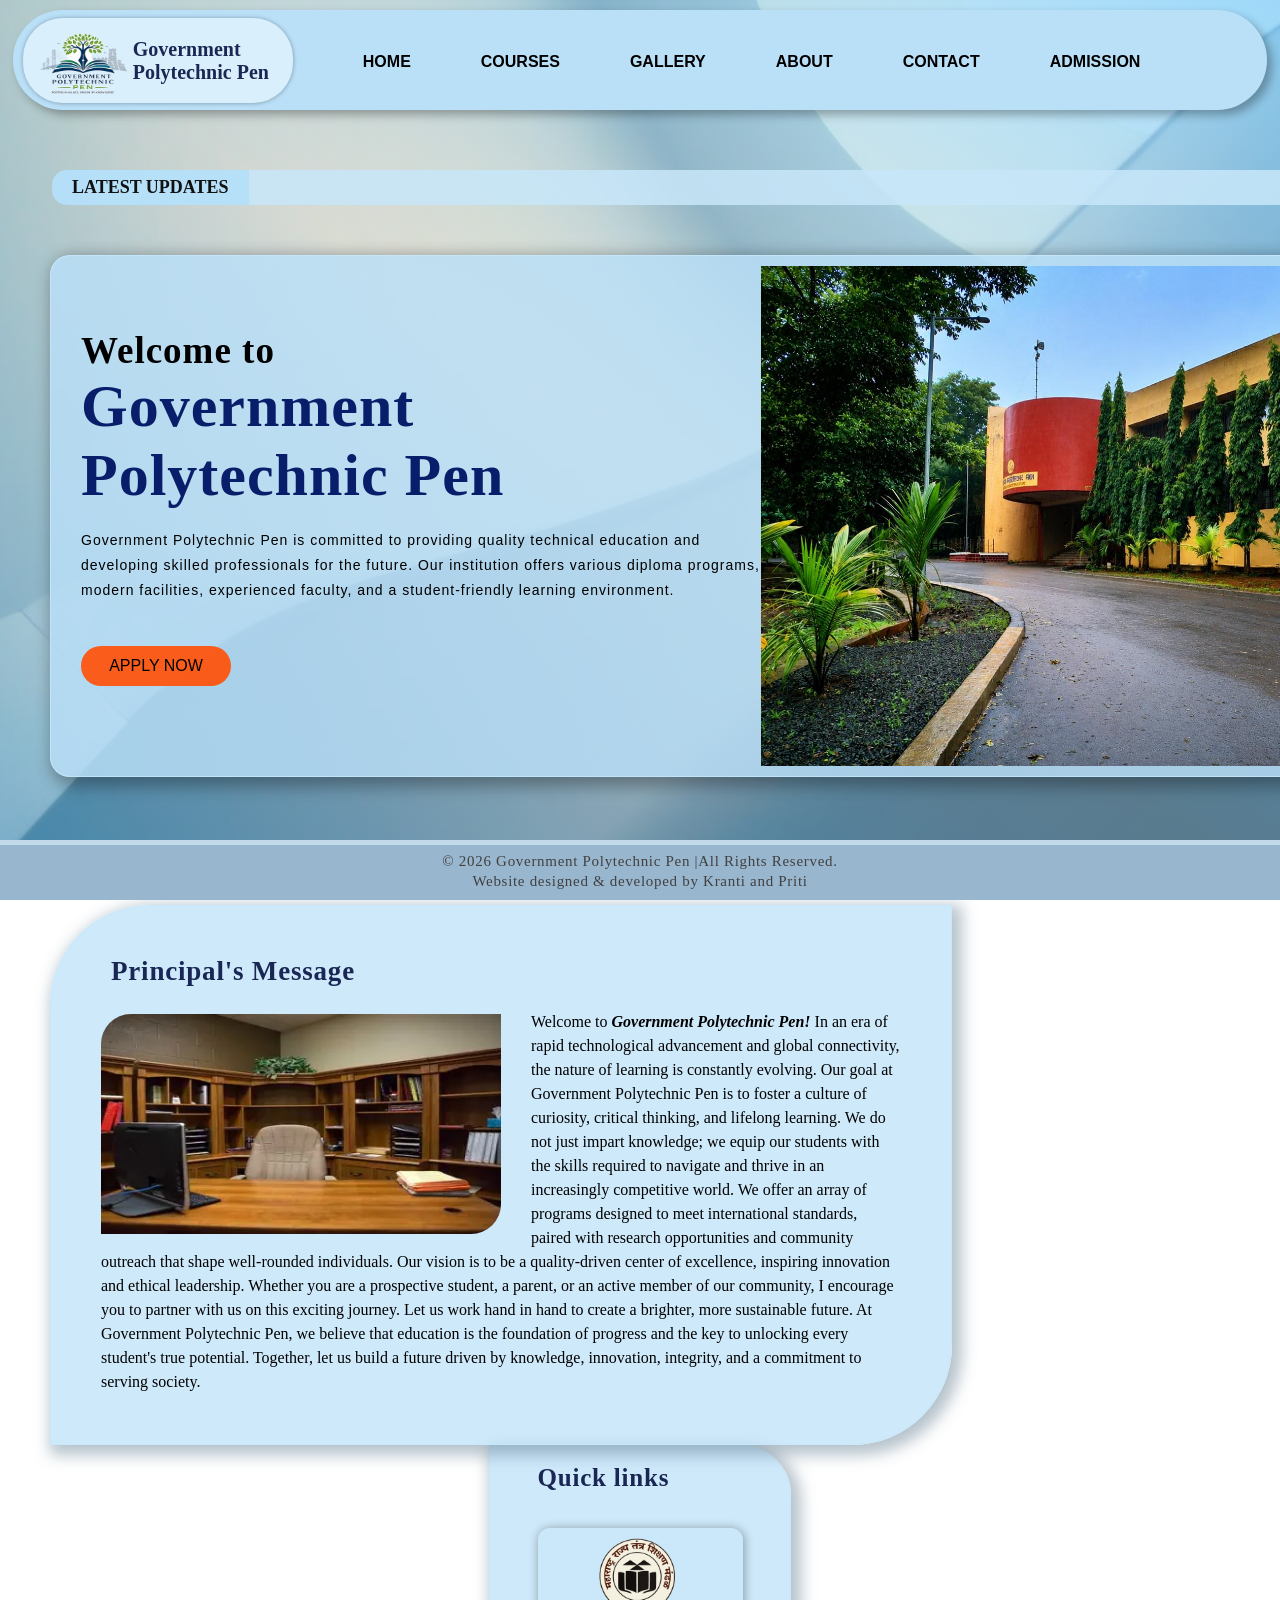
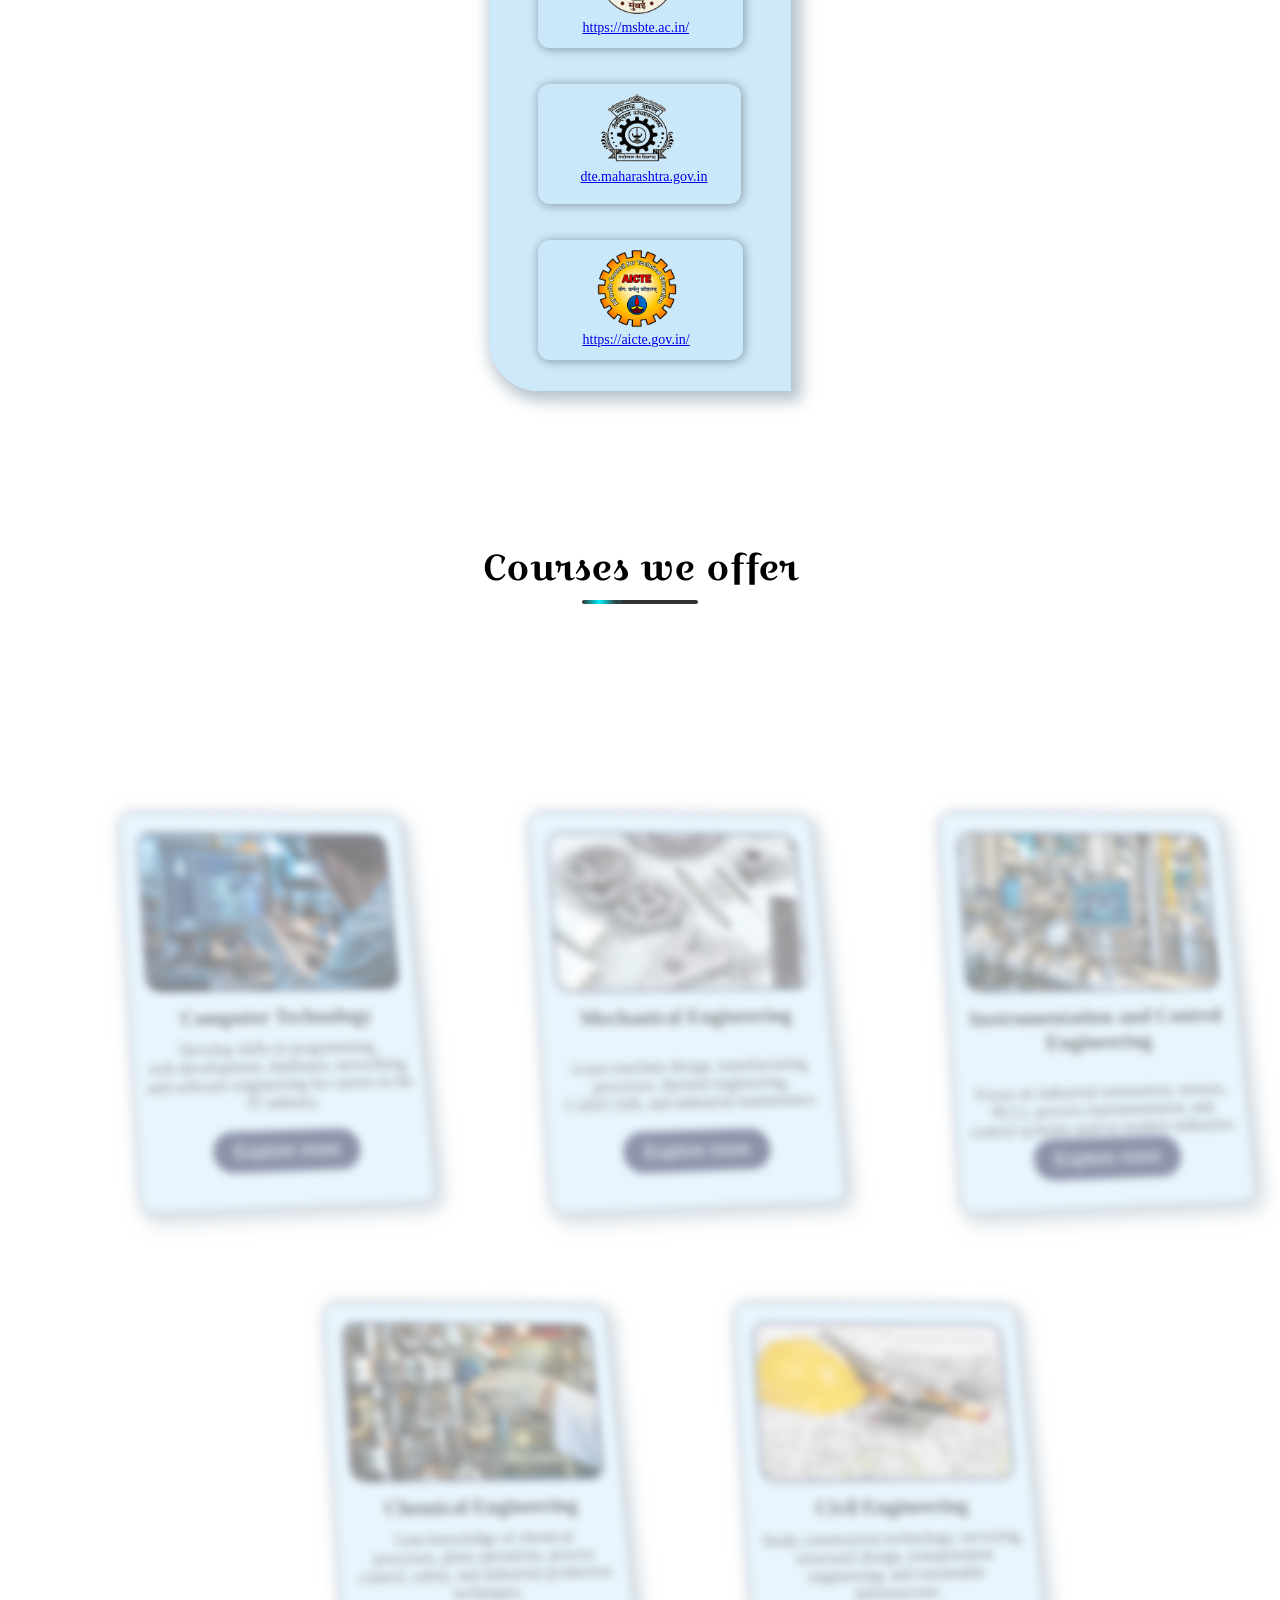
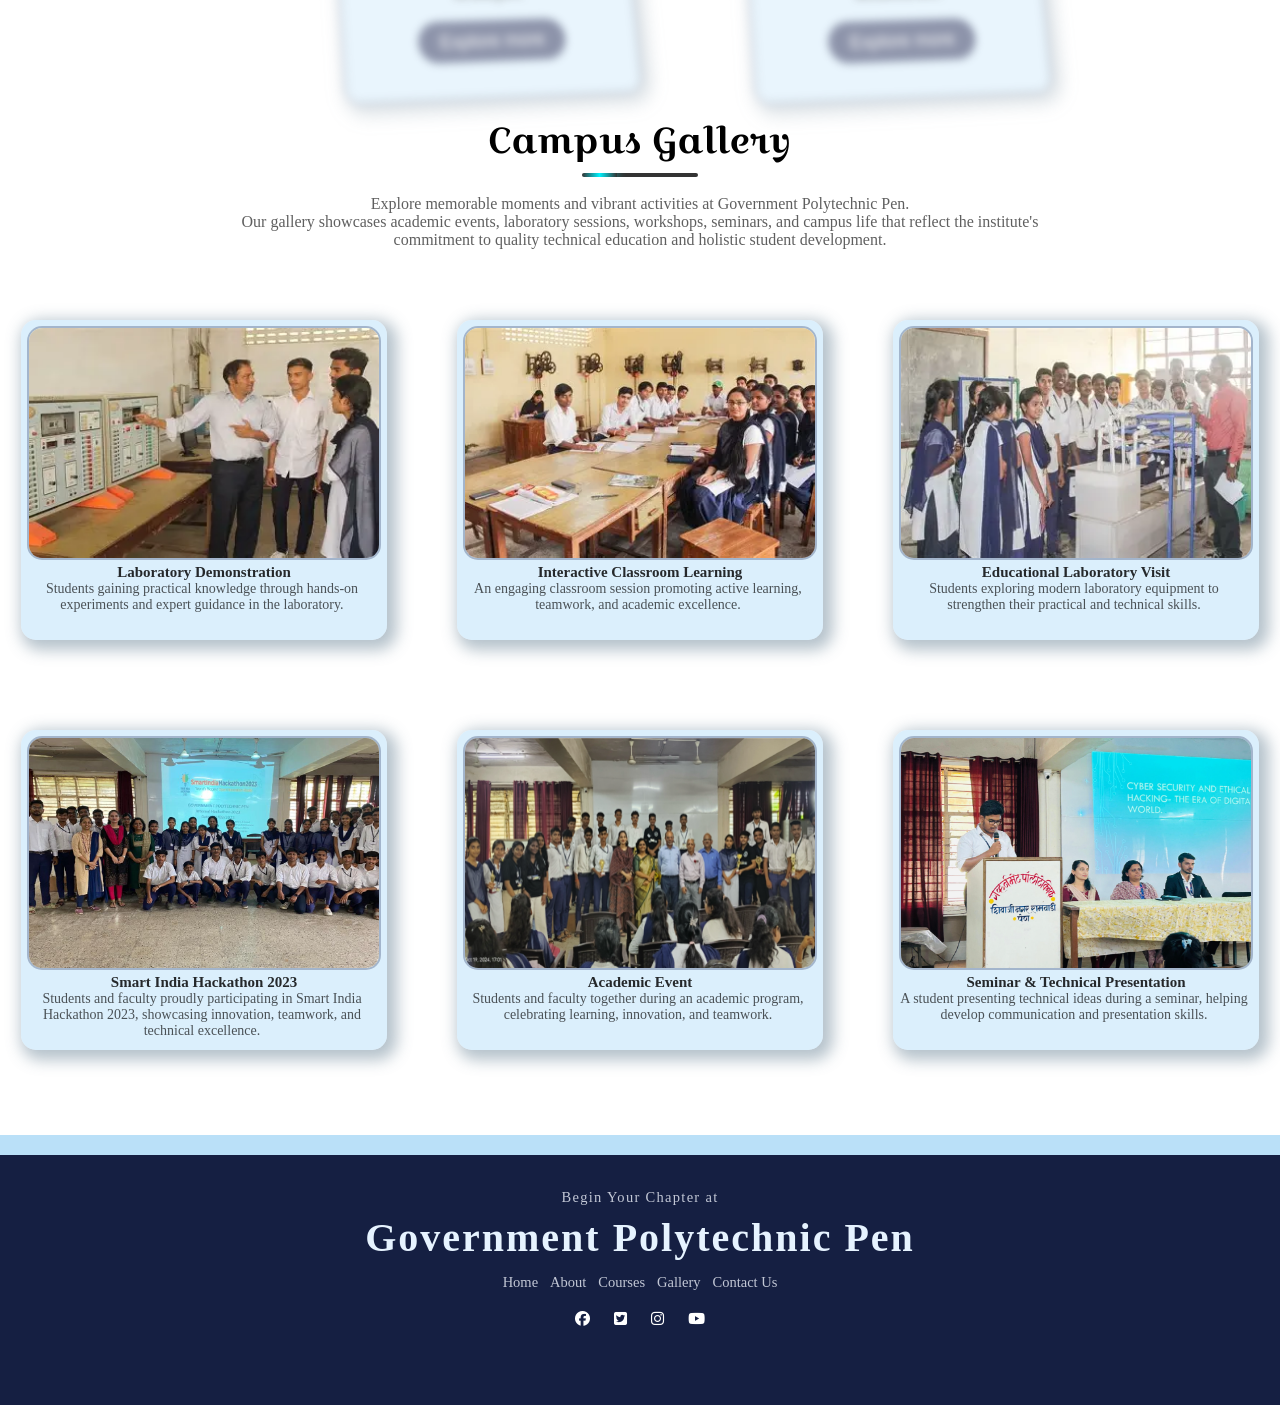
<file: index.html>
<!DOCTYPE html>
<html>
<head>
    <title>HOME</title>

    <meta name="viewport" content="width=device-width, initial-scale=1.0">

    <link rel="stylesheet" href="ITR_Project_CSS.css">
    
    <link rel="preconnect" href="https://fonts.googleapis.com">
    <link rel="preconnect" href="https://fonts.gstatic.com" crossorigin>
    <link href="https://fonts.googleapis.com/css2?family=Croissant+One&display=swap" rel="stylesheet">

    <link rel="stylesheet" href="https://cdnjs.cloudflare.com/ajax/libs/font-awesome/6.5.2/css/all.min.css">
</head>
<body>
<!------------------------------Header-------------------------------->

<!------------------------------Header-------------------------------->
 

<div class="navbar">
    <!-- LOGO / COLLEGE NAME -->
    <div class="top">
        <div class="icon">
            <div class="logo">
                <img src="main_logo_2.png"
                     alt=""
                     width="100px"
                     height="90px">
            </div>
            <div class="logo_name">
                <h2>Government <br>Polytechnic Pen</h2>
            </div>
        </div>
    </div>

    <!-- MOBILE MENU CHECKBOX -->
    <input type="checkbox"
           id="mobile-menu-toggle"
           class="mobile-menu-checkbox">

    <!-- THREE LINE MENU BUTTON -->
    <label for="mobile-menu-toggle"
           class="mobile-menu-icon">
        <span></span>
        <span></span>
        <span></span>
    </label>

    <!-- NAVIGATION -->
    <div class="menu">
        <ul>
            <li><a href="index.html#home">HOME</a></li>
            <li><a href="index.html#course">COURSES</a></li>
            <li><a href="index.html#gallery">GALLERY</a></li>
            <li><a href="ABOUTUS_page.html">ABOUT</a></li>
            <li><a href="CONTACTUS_page.html">CONTACT</a></li>
            <li><a href="APPLY_BUTTON.html">ADMISSION</a></li>
        </ul>
    </div>

</div>

<!---------------------------------------------------------------------->
<!---------------------------------------------------------------------->


    <div class="anounce-container">
        <div class="anouncement">
            <div class="anounce">Latest Updates</div>
            <div class="groupwrap">
                <div class="group">  
                    <div class="card">Admissions Open for First Year Diploma (AY 2026-27). Last date for online registration: 31 July 2026.</div>
                    <div class="card">MSBTE Summer 2026 Examination Results have been declared. Students can check their results on the MSBTE portal.</div>               
                    <div class="card">Orientation Programme for First Year students will be held on 5 August 2026 at 10:00 AM in the Seminar Hall.</div>               
                    <div class="card">Library will remain open from 8:00 AM to 8:00 PM during the examination period.</div>               
                    <div class="card">Students applying for Government Scholarships are requested to submit all required documents before 15 August 2026.</div>               
                    <div class="card">Tree Plantation Drive will be organized on 15 August 2026. All students are encouraged to participate.</div>                     
                </div>
            </div>
        </div>
    </div>

    <div class="home" id="home">
        
        <div class="content">

            <div class="content-text">                
                <h1>Welcome to <br><span>Government<br> Polytechnic Pen</span></h1><br>
                <p class="par">Government Polytechnic Pen is committed to providing quality technical education
                and developing skilled professionals for the future. Our institution offers
                various diploma programs, modern facilities, experienced faculty, and a
                student-friendly learning environment.</p><br>
                <button class="apply"><a href="APPLY_BUTTON.html">APPLY NOW</a></button>
            </div>
            

            <div class="homeimg_container">
            <div class="homeA">
            <div class="homeB">
            <div class="homeimg">

                <div class="image">
                    <img src="home_image.jpeg" alt="" width="700px" height="500px">
                </div>
                <div class="image">
                    <img src="home_image2.png" alt="" width="700px" height="500px">
                </div>
                <div class="image">
                    <img src="home_image3.png" alt="" width="700px" height="500px">
                </div>

                <div class="image">
                    <img src="home_image.jpeg" alt="" width="700px" height="500px">
                </div>
                <div class="image">
                    <img src="home_image2.png" alt="" width="700px" height="500px">
                </div>
                <div class="image">
                    <img src="home_image3.png" alt="" width="700px" height="500px">
                </div> 

            </div>   <!--homeimg closing-->
            </div>   <!--homeB closing-->
            </div>   <!--homeA closing-->
            </div>   <!--homeimg_container closing-->    
            <div class="mobilehome-text"><br>                
                <h1>Welcome to <br><span>Government Polytechnic Pen</span></h1><br>
                <p class="par">Government Polytechnic Pen is committed to providing quality technical education
                and developing skilled professionals for the future.</p><br>
                <button class="apply"><a href="APPLY_BUTTON.html">APPLY NOW</a></button>
            </div>       
        </div>
    </div>

    <div class="principal-desk">
        <div class="desk">           
            <div class="principal">
                <h3>Principal's Message</h3>
                <br><br>
                <div class="desk-img">
                    <img src="principal-desk-image.webp" alt="" width="400px" height="220px">
                </div>
                <br>
                <div class="desktext">
                    <p>Welcome to <b><i>Government Polytechnic Pen! </i></b>In an era of rapid technological advancement and global connectivity, 
                    the nature of learning is constantly evolving. Our goal at Government Polytechnic Pen is to foster a culture 
                    of curiosity, critical thinking, and lifelong learning. We do not just impart knowledge; we equip our 
                    students with the skills required to navigate and thrive in an increasingly competitive world.
                    We offer an array of programs designed to meet international standards, paired with research opportunities
                    and community outreach that shape well-rounded individuals. Our vision is to be a quality-driven center
                    of excellence, inspiring innovation and ethical leadership.
                    Whether you are a prospective student, a parent, or an active member of our community, I encourage you to partner with 
                    us on this exciting journey. Let us work hand in hand to create a brighter, more sustainable future.
                    At Government Polytechnic Pen, we believe that education is the foundation of progress and the key to unlocking 
                    every student's true potential. Together, let us build a future driven by knowledge, innovation, integrity, 
                    and a commitment to serving society.
                </p>
                </div>

                <div class="mobile-text">
                    <p>Welcome to <b><i>Government Polytechnic Pen! </i></b>In an era of rapid technological advancement and global connectivity, 
                    the nature of learning is constantly evolving. Our goal at Government Polytechnic Pen is to foster a culture 
                    of curiosity, critical thinking, and lifelong learning.
                    <a href="ABOUTUS_page.html #Principal's message">read more</a>
                </p>
                </div>   
                
                
            </div>
        </div>
        <div class="quicklinks">
            <div class="quick">
            <br>
            <h3>Quick links</h3>
            <br><br>
            <div class="link">
                <a href="https://msbte.ac.in/" class="msbte">
                    <img src="msbte_link.png" alt="msbte" width="90px" height="90px"><br>
                    https://msbte.ac.in/
                </a>
            </div>
            <br><br>
            <div class="link2">
                <a href="https://ugpg26.dtemaharashtra.gov.in/">
                    <img src="dte_link3.png" alt="dte" width="90px" height="90px"><br>
                    dte.maharashtra.gov.in
                </a>
            </div>
            <br><br>
            <div class="link">
                <a href="https://aicte.gov.in/">
                    <img src="aicte_link.png" alt="AICTE" width="90px" height="90px"><br>
                    https://aicte.gov.in/
                </a>
            </div>
            </div>   <!--links closing-->
        </div> 
    </div>


<!----------------------------------------mobile screen------------------------------------------>
    
    <div class="principal-desk1">
        <div class="desk1">           
            <div class="principal1">
                <h3>Principal's Message</h3>
                <br><br>
                <div class="desk-img1">
                    <img src="principal-desk-image.webp" alt="" width="400px" height="220px">
                </div>
                <br>
                

                <div class="mobile-text1">
                    <p>Welcome to <b><i>Government Polytechnic Pen! </i></b>In an era of rapid technological advancement and global connectivity, 
                    the nature of learning is constantly evolving. Our goal at Government Polytechnic Pen is to foster a culture 
                    of curiosity, critical thinking, and lifelong learning.
                    <a href="ABOUTUS_page.html#Principal's message">read more</a>
                </p>
                </div>   
                
                
            </div>
        </div>
        <div class="quicklinks1">
            <div class="quick1">
            <br>
            <h3>Quick links</h3>
            <br><br>
            <div class="link1">
                <a href="https://msbte.ac.in/" class="msbte">
                    <img src="msbte_link.png" alt="msbte" width="90px" height="90px"><br>
                    https://msbte.ac.in/
                </a>
            </div>
            <br><br>
            <div class="LINK2">
                <a href="https://ugpg26.dtemaharashtra.gov.in/">
                    <img src="dte_link3.png" alt="dte" width="90px" height="90px"><br>
                    dte.maharashtra.gov.in
                </a>
            </div>
            <br><br>
            <div class="link1">
                <a href="https://aicte.gov.in/">
                    <img src="aicte_link.png" alt="AICTE" width="90px" height="90px"><br>
                    https://aicte.gov.in/
                </a>
            </div>
            </div>   <!--links closing-->
        </div> 
    </div>

    






 <!----------------------------Courses--------------------------------->      

    <div class="course" id="course">
        <h1>Courses we offer</h1>
        <div class="glow-line"></div>
        <div class="row1">
            <div class="course-col">              
                <img src="computer" width="330" height="210" >
                <h3>Computer Technology</h3>
                <p>Develop skills in programming,<br> web development, databases, networking,
                     and software engineering for careers in the IT industry.</p><br>
                <a href="Computer_technology.html"><input type="button" value="Explore more"></a>
            </div>
            <div class="course-col">
                <img src="mech" width="330" height="190">
                <h3>Mechanical Engineering</h3><br>
                <p>Learn machine design, manufacturing processes, thermal 
                    engineering, CAD/CAM, and industrial maintenance.</p><br>
                <a href="mechanical_Engineering.html"><input type="button" value="Explore more"></a>
            </div>
            <div class="course-col">
                <img src="IC" width="330" height="190">
                <h3>Instrumentation and Control Engineering</h3><br>
                <p>Focus on industrial automation, sensors, PLCs, process
                     instrumentation, and control systems used in modern industries.</p>
                <a href="instrumentation_and_control.html"><input type="button" value="Explore more"></a>
            </div>
        </div>

        <div class="row2">
            <div class="course-col">
                <img src="chemical" width="330" height="190" >
                <h3>Chemical Engineering</h3>
                <p>Gain knowledge of chemical <br>processes, plant operations, process control,
                     safety, and industrial production techniques.</p><br>
                <a href="chemical_engineering.html"><input type="button" value="Explore more"></a>
            </div>
            <div class="course-col">
                <img src="civil" width="330" height="190">
                <h3>Civil Engineering</h3>
                <p>Study construction technology, surveying, structural design, 
                    transportation engineering, and sustainable infrastructure.</p><br>
                <a href="civil_engineering.html"><input type="button" value="Explore more"></a>
            </div>
        </div>   <!------row2 closing----->
    </div>

<!-------------------------Gallary-------------------------->

    <div class="gallery" id="gallery">
        <h1>Campus Gallery</h1>       
        <div class="glow-line"></div>
        <br>
        <div class="gallerytext">
            <p>Explore memorable moments and vibrant activities at Government Polytechnic Pen.<br>
                Our gallery showcases academic events, laboratory sessions, workshops, seminars, and campus life that reflect 
                the institute's <br>commitment to quality technical education and holistic student development.</p>
        </div>
        <div class="mobile-gallerytext">
            <p>Explore memorable moments and vibrant activities at Government Polytechnic Pen.<br></p>
        </div>

        <div class="galrow1">      
            <div class="gal-col">
                <img src="Gal_img1.webp" alt="" width="350px" height="250px">
                <h1>Laboratory Demonstration</h1>
                <p>Students gaining practical knowledge through hands-on experiments and expert guidance in the laboratory.</p>
            </div>
            <div class="gal-col">
                <img src="Gal_img2" alt="" width="350px" height="250px">
                <h1>Interactive Classroom Learning</h1>
                <p>An engaging classroom session promoting active learning, teamwork, and academic excellence.</p>
            </div>
            <div class="gal-col">
                <img src="Gal_img3" alt="" width="350px" height="250px">
                <h1>Educational Laboratory Visit</h1>
                <p>Students exploring modern laboratory equipment to strengthen their practical and technical skills.</p>
            </div>
        </div>

        <div class="galrow2">
            <div class="gal-col">
                <img src="Gal_img4.png" alt="" width="350px" height="250px">
                <h1>Smart India Hackathon 2023</h1>
                <p>Students and faculty proudly participating in Smart India Hackathon 2023, showcasing 
                    innovation, teamwork, and technical excellence.</p>
            </div>
            <div class="gal-col">
                <img src="Gal_img5.png" alt="" width="350px" height="250px">
                <h1>Academic Event</h1>
                <p>Students and faculty together during an academic program, celebrating learning, 
                    innovation, and teamwork.</p>
            </div>
            <div class="gal-col">
                <img src="Gal_img6.png" alt="" width="350px" height="250px">
                <h1>Seminar & Technical Presentation</h1>
                <p>A student presenting technical ideas during a seminar, 
                    helping develop communication and presentation skills.</p>
            </div>
        </div>

    </div>



<!------------------------------------footer--------------------------------->

    <div class="footer-space"></div>

    <div class="footer">

        <div class="footer-text">
            <p>Begin Your Chapter at<h1>Government Polytechnic Pen</h1></p>
            <!--<button class="apply"><a href="APPLY_BUTTON.html">APPLY NOW</a></button>-->
        </div>
        

        <div class="footer-quicklinks">
            <a href="index.html#home"><!--<i class="fa-solid fa-arrow-right"></i> --> Home</a>
                <a href="ABOUTUS_page.html"><!--<i class="fa-solid fa-arrow-right"></i> --> About</a>
                <a href="index.html#course"><!--<i class="fa-solid fa-arrow-right"></i>-->  Courses</a>

                <a href="index.html#gallery"><!--<i class="fa-solid fa-arrow-right"></i>-->  Gallery</a>
                <a href="CONTACTUS_page.html"><!--<i class="fa-solid fa-arrow-right"></i> --> Contact Us</a>
        </div>

        <div class="icons">            
                <i class="fa-brands fa-facebook"></i>
                <i class="fa-brands fa-square-twitter"></i>
                <i class="fa-brands fa-instagram"></i>
                <i class="fa-brands fa-youtube"></i>
        </div>    
        
    </div>


    <div class="footer2">
        <div class="footer2-space"></div>
        <p>© 2026 Government Polytechnic Pen |All Rights Reserved. <br>
            Website designed & developed by Kranti and Priti</p>
    </div>

    
    <!---
        <div class="footer-quicklinks">
            <div class="list1">
            <ul>
                <h1>Quick Links</h1><br><br>
                <a href="#home"><i class="fa-solid fa-arrow-right"></i>  Home</a><br><br>
                <a href="ABOUTUS_page.html"><i class="fa-solid fa-arrow-right"></i>  About</a><br><br>
                <a href="#course"><i class="fa-solid fa-arrow-right"></i>  Courses</a><br><br>

                <a href="#gallery"><i class="fa-solid fa-arrow-right"></i>  Gallery</a><br><br>
                <a href="CONTACTUS_page.html"><i class="fa-solid fa-arrow-right"></i>  Contact Us</a><br><br>
              
                </ul>
            </div>

        </div>


        <div class="footer-contactus">
        <ul>
            <li>
                <p><i class="fa-solid fa-phone"></i> 
                <h5>+91 2143 252237</h5></p>
            </li>
            <li>
                <p><i class="fa-solid fa-envelope"></i>  
                <h5>principal@gppen.ac.in</h5></p>
            </li>
            <li>
                <p><i class="fa-solid fa-house"></i>  
                <h5>Government Polytechnic Pen,
                    Raigad - 402107.</h5>
                </p>
            </li> 
        </ul>
        </div>

    -->
<!---------------------------------------------------------------------->





    

<script>

document.addEventListener("DOMContentLoaded", function () {

    const cards = document.querySelectorAll(
        ".course-col, .link1, .LINK2, .vismis"
    );


    function updateAnimations() {

        cards.forEach(function (card) {

            const rect = card.getBoundingClientRect();

            const windowHeight = window.innerHeight;


            /*
             * Animation starts when the element
             * enters the lower part of the screen.
             */
            const start = windowHeight * 0.90;


            /*
             * Animation becomes complete
             * when the element reaches this position.
             */
            const end = windowHeight * 0.50;


            /*
             * Calculate animation progress.
             */
            let progress =
                (start - rect.top) /
                (start - end);


            /*
             * Keep progress between 0 and 1.
             */
            progress = Math.max(
                0,
                Math.min(1, progress)
            );


            /*
             * Create the animation only once.
             */
            if (!card._mobileAnimation) {

                card._mobileAnimation =
                    card.animate(
                        [
                            {
                                opacity: 0.5,

                                transform:
                                    "perspective(2000px) " +
                                    "rotateY(15deg) " +
                                    "rotateX(15deg) " +
                                    "translateX(60px) " +
                                    "translateY(120px) " +
                                    "scale(1)",

                                filter: "blur(4px)"
                            },

                            {
                                opacity: 1,

                                transform:
                                    "perspective(2000px) " +
                                    "rotateY(0deg) " +
                                    "rotateX(0deg) " +
                                    "translateY(0) " +
                                    "scale(1.1)",

                                filter: "blur(0)"
                            }
                        ],
                        {
                            duration: 1000,
                            easing: "linear",
                            fill: "both"
                        }
                    );

            }


            /*
             * Connect animation progress
             * to the element's position.
             */
            card._mobileAnimation.currentTime =
                progress * 1000;

        });


        requestAnimationFrame(updateAnimations);

    }


    updateAnimations();

});

/* =========================================================
   MOBILE GALLERY - INFINITE AUTO + MANUAL CAROUSEL
   ========================================================= */

document.addEventListener("DOMContentLoaded", function () {

    if (window.innerWidth > 768) {
        return;
    }


    const gallery =
        document.querySelector(".gallery");

    const row1 =
        document.querySelector(".galrow1");

    const row2 =
        document.querySelector(".galrow2");


    if (!gallery || !row1 || !row2) {
        return;
    }


    const originalCards = [
        ...row1.querySelectorAll(".gal-col"),
        ...row2.querySelectorAll(".gal-col")
    ];


    if (originalCards.length === 0) {
        return;
    }


    /* =====================================================
       CREATE CAROUSEL
       ===================================================== */

    const wrapper =
        document.createElement("div");

    wrapper.className =
        "mobile-gallery-wrapper";


    const windowBox =
        document.createElement("div");

    windowBox.className =
        "mobile-gallery-window";


    const track =
        document.createElement("div");

    track.className =
        "mobile-gallery-track";


    /* Add original cards */

    originalCards.forEach(function (card) {

        const newCard =
            document.createElement("div");

        newCard.className =
            "mobile-gallery-card";

        newCard.innerHTML =
            card.innerHTML;

        track.appendChild(newCard);

    });


    /* Add clones for infinite scrolling */

    originalCards.forEach(function (card) {

        const clone =
            document.createElement("div");

        clone.className =
            "mobile-gallery-card";

        clone.innerHTML =
            card.innerHTML;

        track.appendChild(clone);

    });


    windowBox.appendChild(track);

    wrapper.appendChild(windowBox);


    /* =====================================================
       BUTTONS
       ===================================================== */

    const leftButton =
        document.createElement("button");

    leftButton.className =
        "gallery-arrow gallery-arrow-left";

    leftButton.innerHTML =
        "&#10094;";


    const rightButton =
        document.createElement("button");

    rightButton.className =
        "gallery-arrow gallery-arrow-right";

    rightButton.innerHTML =
        "&#10095;";


    wrapper.appendChild(leftButton);

    wrapper.appendChild(rightButton);


    gallery.appendChild(wrapper);


    /* =====================================================
       DOTS
       ===================================================== */

    const dots =
        document.createElement("div");

    dots.className =
        "gallery-dots";


    originalCards.forEach(function () {

        const dot =
            document.createElement("span");

        dot.className =
            "gallery-dot";

        dots.appendChild(dot);

    });


    gallery.appendChild(dots);


    const dotElements =
        dots.querySelectorAll(".gallery-dot");


    /* =====================================================
       SETTINGS
       ===================================================== */

    let currentIndex = 0;

    const totalSlides =
        originalCards.length;

    const cardWidth =
        window.innerWidth - 50;


    /*
       Change this value if you want.

       4000 = 4 seconds
       3000 = 3 seconds
       5000 = 5 seconds
    */

    const AUTO_DELAY = 4000;

    let autoTimer;


    /* =====================================================
       UPDATE CAROUSEL
       ===================================================== */

    function updateCarousel(animate = true) {

        if (!animate) {

            track.style.transition = "none";

        } else {

            track.style.transition =
                "transform 0.55s ease";
        }


        track.style.transform =
            "translateX(-" +
            (currentIndex * cardWidth) +
            "px)";


        const realIndex =
            currentIndex % totalSlides;


        dotElements.forEach(function (dot, index) {

            dot.classList.toggle(
                "active",
                index === realIndex
            );

        });

    }


    /* =====================================================
       NEXT SLIDE
       ===================================================== */

    function nextSlide() {

        currentIndex++;

        updateCarousel(true);

    }


    /* =====================================================
       PREVIOUS SLIDE
       ===================================================== */

    function previousSlide() {

        if (currentIndex === 0) {

            currentIndex =
                totalSlides;

            updateCarousel(false);


            requestAnimationFrame(function () {

                currentIndex--;

                updateCarousel(true);

            });

        } else {

            currentIndex--;

            updateCarousel(true);

        }

    }


    /* =====================================================
       AUTOMATIC SCROLL
       ===================================================== */

    function startAutoScroll() {

        clearInterval(autoTimer);

        autoTimer =
            setInterval(function () {

                nextSlide();

            }, AUTO_DELAY);

    }


    /*
       Temporarily pause automatic scrolling
       when the user interacts.
    */

    function userInteraction() {

        clearInterval(autoTimer);

        startAutoScroll();

    }


    /* =====================================================
       RIGHT BUTTON
       ===================================================== */

    rightButton.addEventListener(
        "click",
        function () {

            nextSlide();

            userInteraction();

        }
    );


    /* =====================================================
       LEFT BUTTON
       ===================================================== */

    leftButton.addEventListener(
        "click",
        function () {

            previousSlide();

            userInteraction();

        }
    );


    /* =====================================================
       INFINITE LOOP
       ===================================================== */

    track.addEventListener(
        "transitionend",
        function () {

            if (currentIndex >= totalSlides) {

                currentIndex = 0;

                updateCarousel(false);

            }

        }
    );


    /* =====================================================
       TOUCH / SWIPE
       ===================================================== */

    let touchStartX = 0;

    let touchEndX = 0;


    wrapper.addEventListener(
        "touchstart",
        function (event) {

            touchStartX =
                event.changedTouches[0].screenX;

            clearInterval(autoTimer);

        },
        { passive: true }
    );


    wrapper.addEventListener(
        "touchend",
        function (event) {

            touchEndX =
                event.changedTouches[0].screenX;


            const difference =
                touchStartX - touchEndX;


            if (difference > 50) {

                nextSlide();

            }
            else if (difference < -50) {

                previousSlide();

            }


            startAutoScroll();

        },
        { passive: true }
    );


    /* =====================================================
       START
       ===================================================== */

    updateCarousel(false);

    startAutoScroll();

});

</script>


</body>
    
</html>
</file>
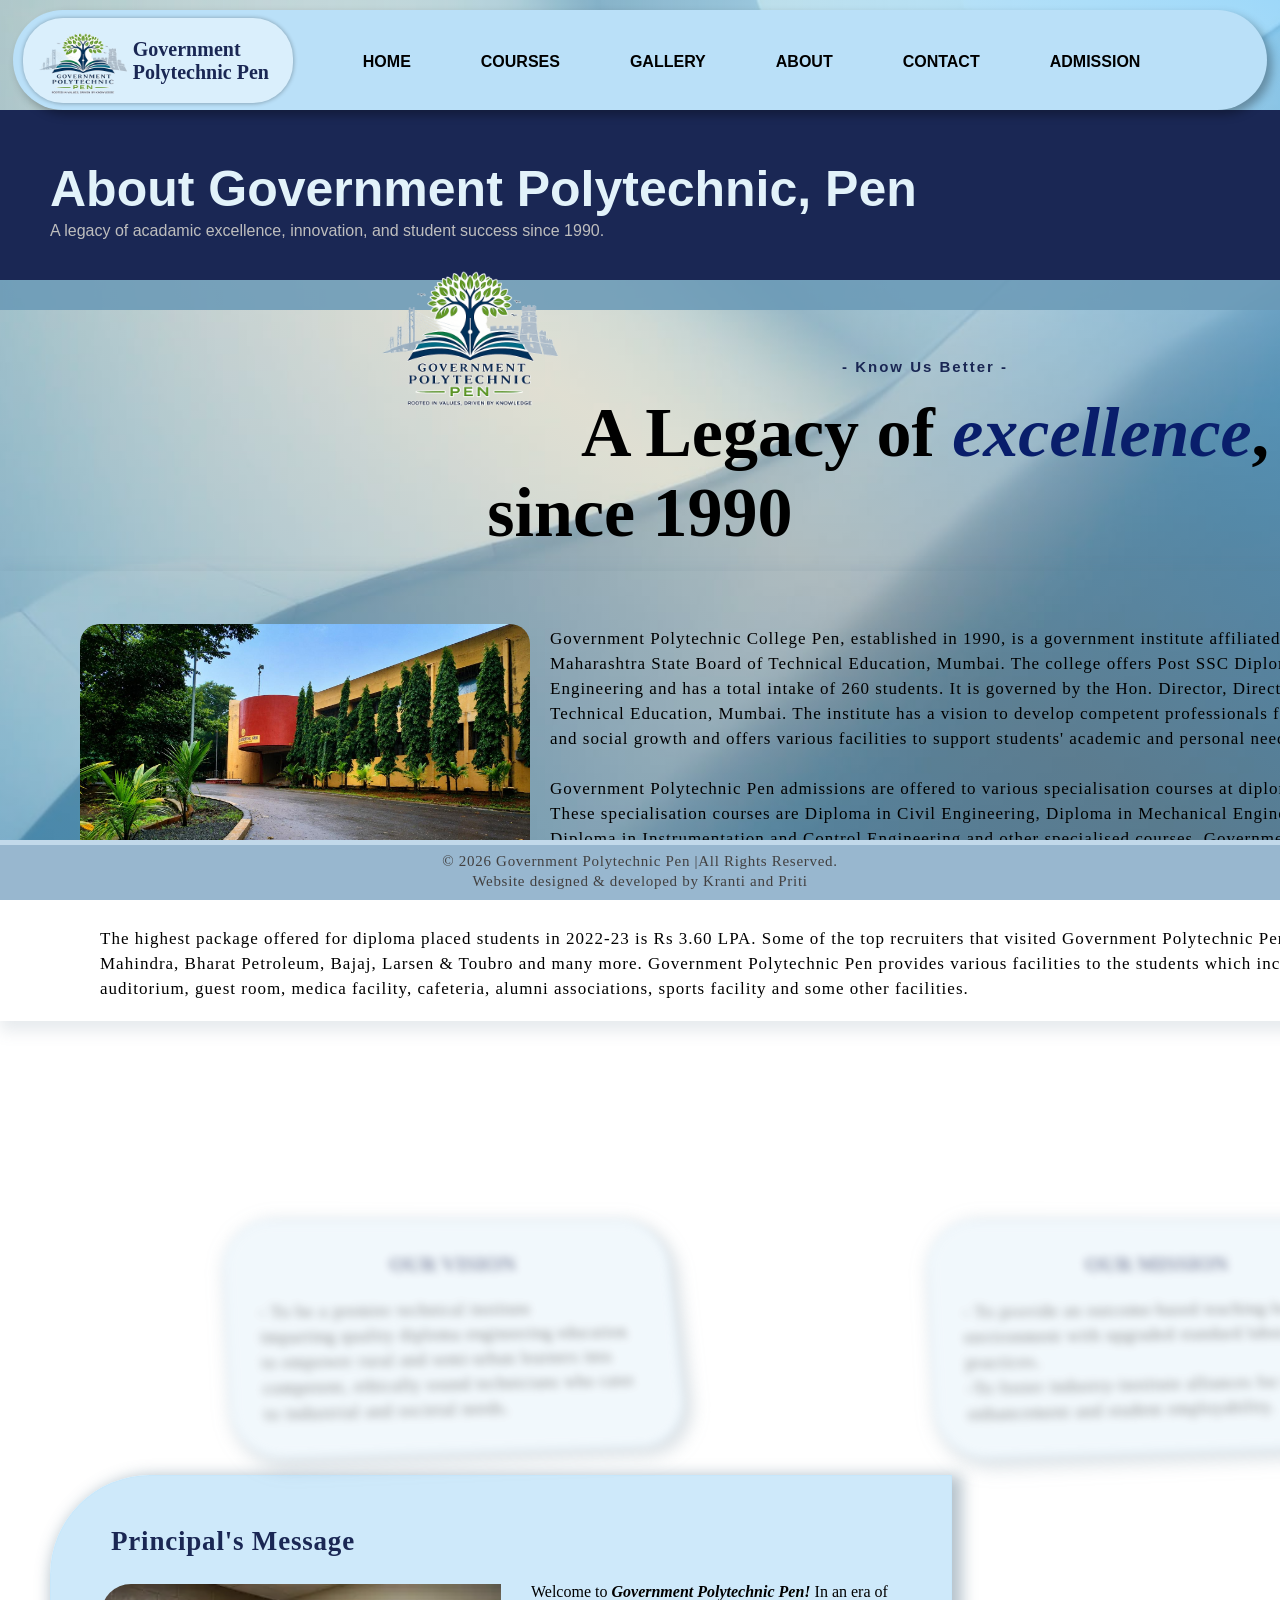
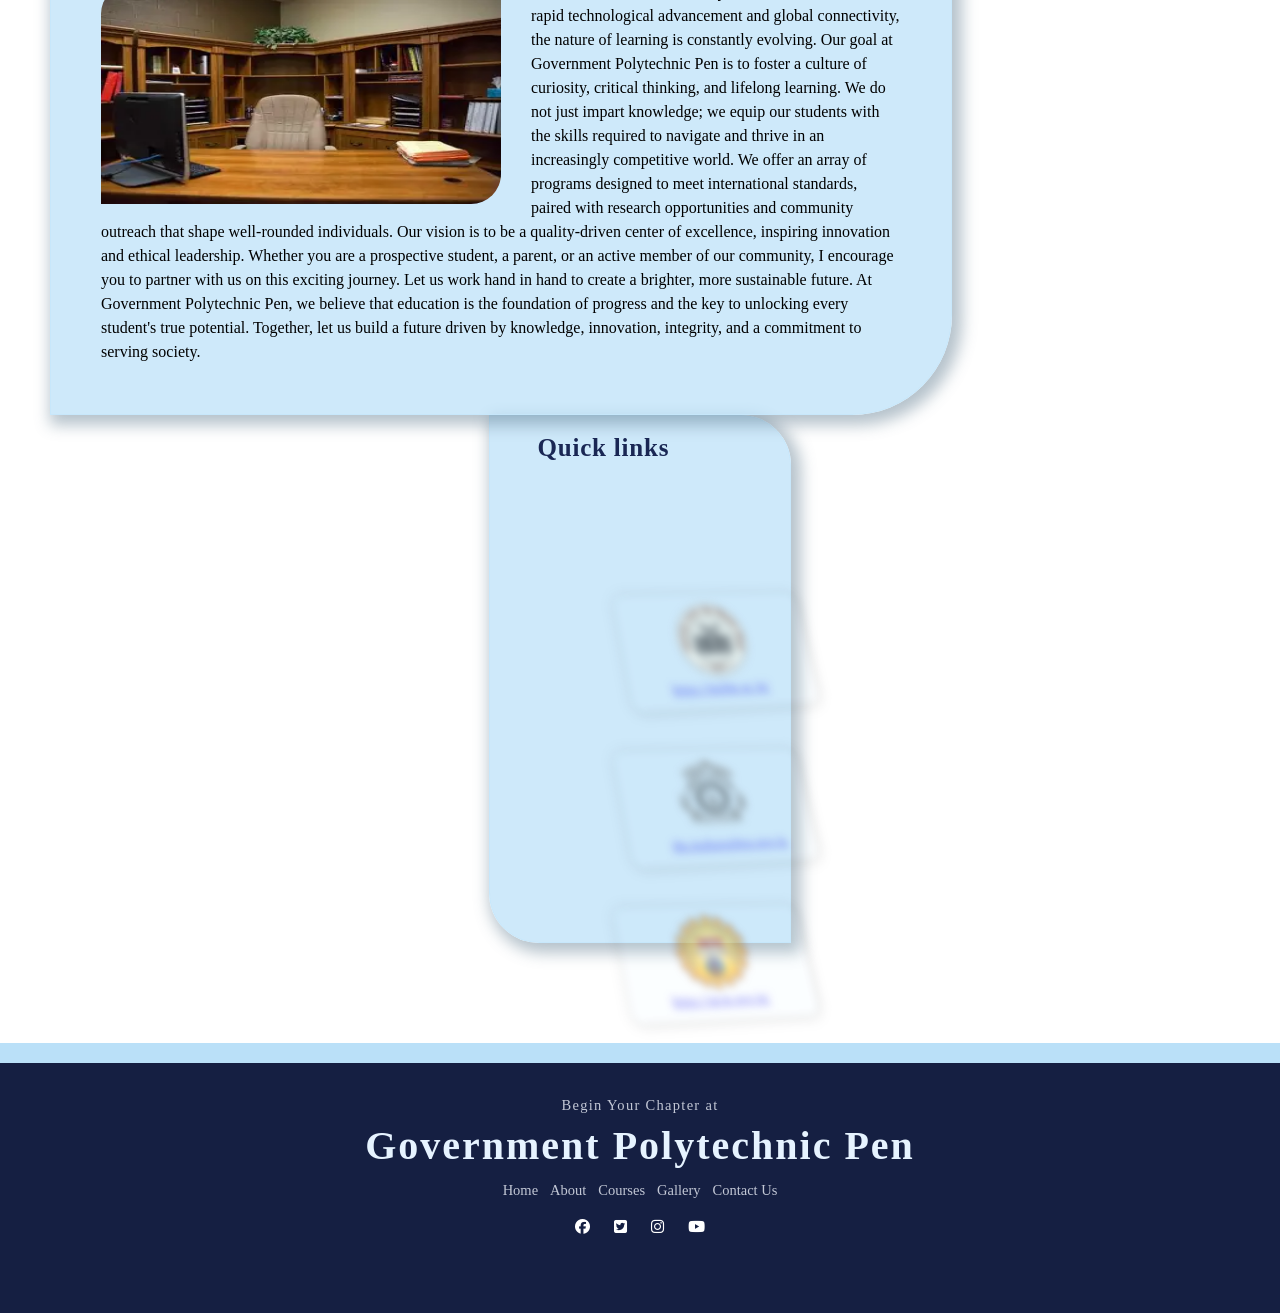
<file: ABOUTUS_page.html>
<!DOCTYPE html>
<html>
<head>
    <title>ABOUTUS</title>

    <meta name="viewport" content="width=device-width, initial-scale=1.0">
    
    <link rel="stylesheet" href="ITR_Project_CSS.css">
    
    <link rel="preconnect" href="https://fonts.googleapis.com">
    <link rel="preconnect" href="https://fonts.gstatic.com" crossorigin>
    <link href="https://fonts.googleapis.com/css2?family=Croissant+One&display=swap" rel="stylesheet">

    <link rel="stylesheet" href="https://cdnjs.cloudflare.com/ajax/libs/font-awesome/6.5.2/css/all.min.css">
</head>
<body>
<!------------------------------Header-------------------------------->
  <!--- <div class="navbar1">
        <div class="top">
            <div class="icon">
                <div class="logo">
                    <img src="main_logo_2.png" alt="" width="100px" height="90px">                  
                </div>
                <div class="logo_name">
                    <h2>Government <br>Polytechnic Pen</h2>
                </div>
            
            </div>            
        </div>    
        <br>
        <div class="menu">
            <ul>
                <li><a href="index.html">HOME</a></li>                
                <li><a href="index.html #course">COURCES</a></li>
                <li><a href="index.html #gallery">GALLERY</a></li>
                <li><a href="ABOUTUS_page.html">ABOUT</a></li>
                <li><a href="CONTACTUS_page.html">CONTACT</a></li>
                <li><a href="APPLY_BUTTON.html">ADMISSION</a></li>
            </ul>
        </div>
        
    </div>
---->


    
<div class="navbar">

    <!-- LOGO / COLLEGE NAME -->
    <div class="top">

        <div class="icon">

            <div class="logo">
                <img src="main_logo_2.png"
                     alt=""
                     width="100px"
                     height="90px">
            </div>

            <div class="logo_name">
                <h2>Government <br>Polytechnic Pen</h2>
            </div>

        </div>

    </div>


    <!-- MOBILE MENU CHECKBOX -->
    <input type="checkbox"
           id="mobile-menu-toggle"
           class="mobile-menu-checkbox">


    <!-- THREE LINE MENU BUTTON -->
    <label for="mobile-menu-toggle"
           class="mobile-menu-icon">

        <span></span>
        <span></span>
        <span></span>

    </label>


    <!-- NAVIGATION -->
    <div class="menu">

        <ul>

            <li>
                <a href="index.html#home">HOME</a>
            </li>

            <li>
                <a href="index.html#course">COURSES</a>
            </li>

            <li>
                <a href="index.html#gallery">GALLERY</a>
            </li>

            <li>
                <a href="ABOUTUS_page.html">ABOUT</a>
            </li>

            <li>
                <a href="CONTACTUS_page.html">CONTACT</a>
            </li>

            <li>
                <a href="APPLY_BUTTON.html">ADMISSION</a>
            </li>

        </ul>

    </div>

</div>

<!---------------------------------------------------------------------->   
    

    <div class="aboutheader">
        <div class="aboutheader-text">
            <h1>About Government Polytechnic, Pen</h1><br>       
            <p>A legacy of acadamic excellence, innovation, and student success since 1990.</p>
        </div>
        <div class="headerlogo">
            <img src="main_logo_2.png" alt="" width="200px" height="200px">
        </div>
   </div>
   <div class="aboutheader-space"></div>
   <br>
   <div class="abouthead">
        <h5>- Know Us Better -</h5><br>
        <h2>A Legacy of <i>excellence</i>, <br>since 1990</h2>
   </div><br>


   <div class="about-container">
    <div class="about">
        <div class="aboutimg">
            <img src="home_image.jpeg" alt="" width="500px" height="300px">
        </div>
        <div class="aboutinfo">
            <p>Government Polytechnic College Pen, established in 1990, is 
                a government institute affiliated with the Maharashtra State 
                Board of Technical Education, Mumbai. The college offers Post 
                SSC Diploma programs in Engineering and has a total intake of 
                260 students. It is governed by the Hon. Director, Directorate
                of Technical Education, Mumbai. The institute has a vision to 
                develop competent professionals for industrial and social growth and offers 
                various facilities to support students' academic and personal needs. <br><br>
                Government Polytechnic Pen admissions are offered to various specialisation courses at diploma 
                level. These specialisation courses are Diploma in Civil Engineering, Diploma in Mechanical Engineering, 
                Diploma in Instrumentation and Control Engineering and other specialised courses.
                Government Polytechnic Pen is affiliated to Maharashtra State Board of Technical Education, Mumbai.
                Government Polytechnic Pen has a dedicated Training and Placement Cell. <br><br> The highest package 
                offered for diploma placed students in 2022-23 is Rs 3.60 LPA.               
                Some of the top recruiters that visited Government Polytechnic Pen include Mahindra, Bharat Petroleum, Bajaj, Larsen & Toubro and many
                more. Government Polytechnic Pen provides various facilities to the students which include auditorium,
                guest room, medica facility, cafeteria, alumni associations, sports facility and some other facilities.</p>
        </div>
    </div>
   </div>


   <div class="vision-mission1">
    <div class="vision-mission2">
        <div class="vismis">
            <h3>OUR VISION</h3><br>
            <P>- To be a premier technical institute <br>imparting quality diploma engineering education <br>to empower rural and semi-urban 
                learners into <br>competent, ethically sound technicians who cater <br> to industrial and societal needs.</P>
        </div>

        <div class="vismis">
            <h3>OUR MISSION</h3><br>
            <p>- To provide an outcome-based teaching-learning environment with upgraded standard laboratory practices. <br> 
                -To foster industry-institute alliances for skill enhancement and student employability.</p>
        </div>
    </div>
   </div>

<!-------------------------------------------desktop-------------------------------------------------------->

   <div class="principal-desk" id="Principal's message">
        <div class="desk">           
            <div class="principal">
                <h3>Principal's Message</h3>
                <br><br>
                <div class="desk-img">
                    <img src="principal-desk-image.webp" alt="" width="400px" height="220px">
                </div>
                <br>
                <div class="desktext">
                    <p>Welcome to <b><i>Government Polytechnic Pen! </i></b>In an era of rapid technological advancement and global connectivity, 
                    the nature of learning is constantly evolving. Our goal at Government Polytechnic Pen is to foster a culture 
                    of curiosity, critical thinking, and lifelong learning. We do not just impart knowledge; we equip our 
                    students with the skills required to navigate and thrive in an increasingly competitive world.
                    We offer an array of programs designed to meet international standards, paired with research opportunities
                    and community outreach that shape well-rounded individuals. Our vision is to be a quality-driven center
                    of excellence, inspiring innovation and ethical leadership.
                    Whether you are a prospective student, a parent, or an active member of our community, I encourage you to partner with 
                    us on this exciting journey. Let us work hand in hand to create a brighter, more sustainable future.
                    At Government Polytechnic Pen, we believe that education is the foundation of progress and the key to unlocking 
                    every student's true potential. Together, let us build a future driven by knowledge, innovation, integrity, 
                    and a commitment to serving society.
                </p>
                </div>               
            </div>
        </div>
        <div class="quicklinks">
            <div class="quick">
            <br>
            <h3>Quick links</h3>
            <br>
            <div class="link">
                <a href="https://msbte.ac.in/" class="msbte">
                    <img src="msbte_link.png" alt="msbte" width="90px" height="90px">
                    https://msbte.ac.in/
                </a>
            </div>
            <br><br>
            <div class="link">
                <a href="https://ugpg26.dtemaharashtra.gov.in/">
                    <img src="dte_link3.png" alt="dte" width="90px" height="90px">
                    dte.maharashtra.gov.in
                </a>
            </div>
            <br><br>
            <div class="link">
                <a href="https://aicte.gov.in/">
                    <img src="aicte_link.png" alt="AICTE" width="90px" height="90px">
                    https://aicte.gov.in/
                </a>
            </div>
            </div>   <!--links closing-->
        </div> 
    </div>


<!-------------------------------------------------mobile screen----------------------------------------------------->

    <div class="principal-desk1">
        <div class="desk1">           
            <div class="principal1">
                <h3>Principal's Message</h3>
                <br><br>
                <div class="desk-img1">
                    <img src="principal-desk-image.webp" alt="" width="400px" height="220px">
                </div>
                <br>
                <div class="mobile-text1">
                    <p>Welcome to <b><i>Government Polytechnic Pen! </i></b>In an era of rapid technological advancement and global connectivity, 
                    the nature of learning is constantly evolving. Our goal at Government Polytechnic Pen is to foster a culture 
                    of curiosity, critical thinking, and lifelong learning. We do not just impart knowledge; we equip our 
                    students with the skills required to navigate and thrive in an increasingly competitive world.
                    We offer an array of programs designed to meet international standards, paired with research opportunities
                    and community outreach that shape well-rounded individuals. Our vision is to be a quality-driven center
                    of excellence, inspiring innovation and ethical leadership.
                    Whether you are a prospective student, a parent, or an active member of our community, I encourage you to partner with 
                    us on this exciting journey. Let us work hand in hand to create a brighter, more sustainable future.
                    At Government Polytechnic Pen, we believe that education is the foundation of progress and the key to unlocking 
                    every student's true potential. Together, let us build a future driven by knowledge, innovation, integrity, 
                    and a commitment to serving society.
                </p>
                </div>

                <div class="desktext1">
                    <p>Welcome to <b><i>Government Polytechnic Pen! </i></b>In an era of rapid technological advancement and global connectivity, 
                    the nature of learning is constantly evolving. Our goal at Government Polytechnic Pen is to foster a culture 
                    of curiosity, critical thinking, and lifelong learning.
                    <a href="ABOUTUS_page.html #Principal's message">read more</a>
                </p>
                </div>   
                
                
            </div>
        </div>
        <div class="quicklinks1">
            <div class="quick1">
            <br>
            <h3>Quick links</h3>
            <br><br>
            <div class="link1">
                <a href="https://msbte.ac.in/" class="msbte">
                    <img src="msbte_link.png" alt="msbte" width="90px" height="90px"><br>
                    https://msbte.ac.in/
                </a>
            </div>
            <br><br>
            <div class="LINK2">
                <a href="https://ugpg26.dtemaharashtra.gov.in/">
                    <img src="dte_link3.png" alt="dte" width="90px" height="90px"><br>
                    dte.maharashtra.gov.in
                </a>
            </div>
            <br><br>
            <div class="link1">
                <a href="https://aicte.gov.in/">
                    <img src="aicte_link.png" alt="AICTE" width="90px" height="90px"><br>
                    https://aicte.gov.in/
                </a>
            </div>
            </div>   <!--links closing-->
        </div> 
    </div>

    


<!------------------------------------footer--------------------------------->

    <div class="footer-space"></div>

    <div class="footer">

        <div class="footer-text">
            <p>Begin Your Chapter at<h1>Government Polytechnic Pen</h1></p>
            <!--<button class="apply"><a href="APPLY_BUTTON.html">APPLY NOW</a></button>-->
        </div>
        

        <div class="footer-quicklinks">
            <a href="#home"><!--<i class="fa-solid fa-arrow-right"></i> --> Home</a>
                <a href="ABOUTUS_page.html"><!--<i class="fa-solid fa-arrow-right"></i> --> About</a>
                <a href="#course"><!--<i class="fa-solid fa-arrow-right"></i>-->  Courses</a>

                <a href="#gallery"><!--<i class="fa-solid fa-arrow-right"></i>-->  Gallery</a>
                <a href="CONTACTUS_page.html"><!--<i class="fa-solid fa-arrow-right"></i> --> Contact Us</a>
        </div>

        <div class="icons">            
                <i class="fa-brands fa-facebook"></i>
                <i class="fa-brands fa-square-twitter"></i>
                <i class="fa-brands fa-instagram"></i>
                <i class="fa-brands fa-youtube"></i>
        </div>    
        
    </div>


    <div class="footer2">
        <div class="footer2-space"></div>
        <p>© 2026 Government Polytechnic Pen |All Rights Reserved. <br>
            Website designed & developed by Kranti and Priti</p>
    </div>


<script>

document.addEventListener("DOMContentLoaded", function () {

    const cards = document.querySelectorAll(
        ".course-col, .link1, .LINK2, .vismis"
    );


    function updateAnimations() {

        cards.forEach(function (card) {

            const rect = card.getBoundingClientRect();

            const windowHeight = window.innerHeight;


            /*
             * Animation starts when the element
             * enters the lower part of the screen.
             */
            const start = windowHeight * 0.90;


            /*
             * Animation becomes complete
             * when the element reaches this position.
             */
            const end = windowHeight * 0.50;


            /*
             * Calculate animation progress.
             */
            let progress =
                (start - rect.top) /
                (start - end);


            /*
             * Keep progress between 0 and 1.
             */
            progress = Math.max(
                0,
                Math.min(1, progress)
            );


            /*
             * Create the animation only once.
             */
            if (!card._mobileAnimation) {

                card._mobileAnimation =
                    card.animate(
                        [
                            {
                                opacity: 0.5,

                                transform:
                                    "perspective(2000px) " +
                                    "rotateY(15deg) " +
                                    "rotateX(15deg) " +
                                    "translateX(60px) " +
                                    "translateY(120px) " +
                                    "scale(1)",

                                filter: "blur(4px)"
                            },

                            {
                                opacity: 1,

                                transform:
                                    "perspective(2000px) " +
                                    "rotateY(0deg) " +
                                    "rotateX(0deg) " +
                                    "translateY(0) " +
                                    "scale(1.1)",

                                filter: "blur(0)"
                            }
                        ],
                        {
                            duration: 1000,
                            easing: "linear",
                            fill: "both"
                        }
                    );

            }


            /*
             * Connect animation progress
             * to the element's position.
             */
            card._mobileAnimation.currentTime =
                progress * 1000;

        });


        requestAnimationFrame(updateAnimations);

    }


    updateAnimations();

});

</script>



</body>

</html>
</file>
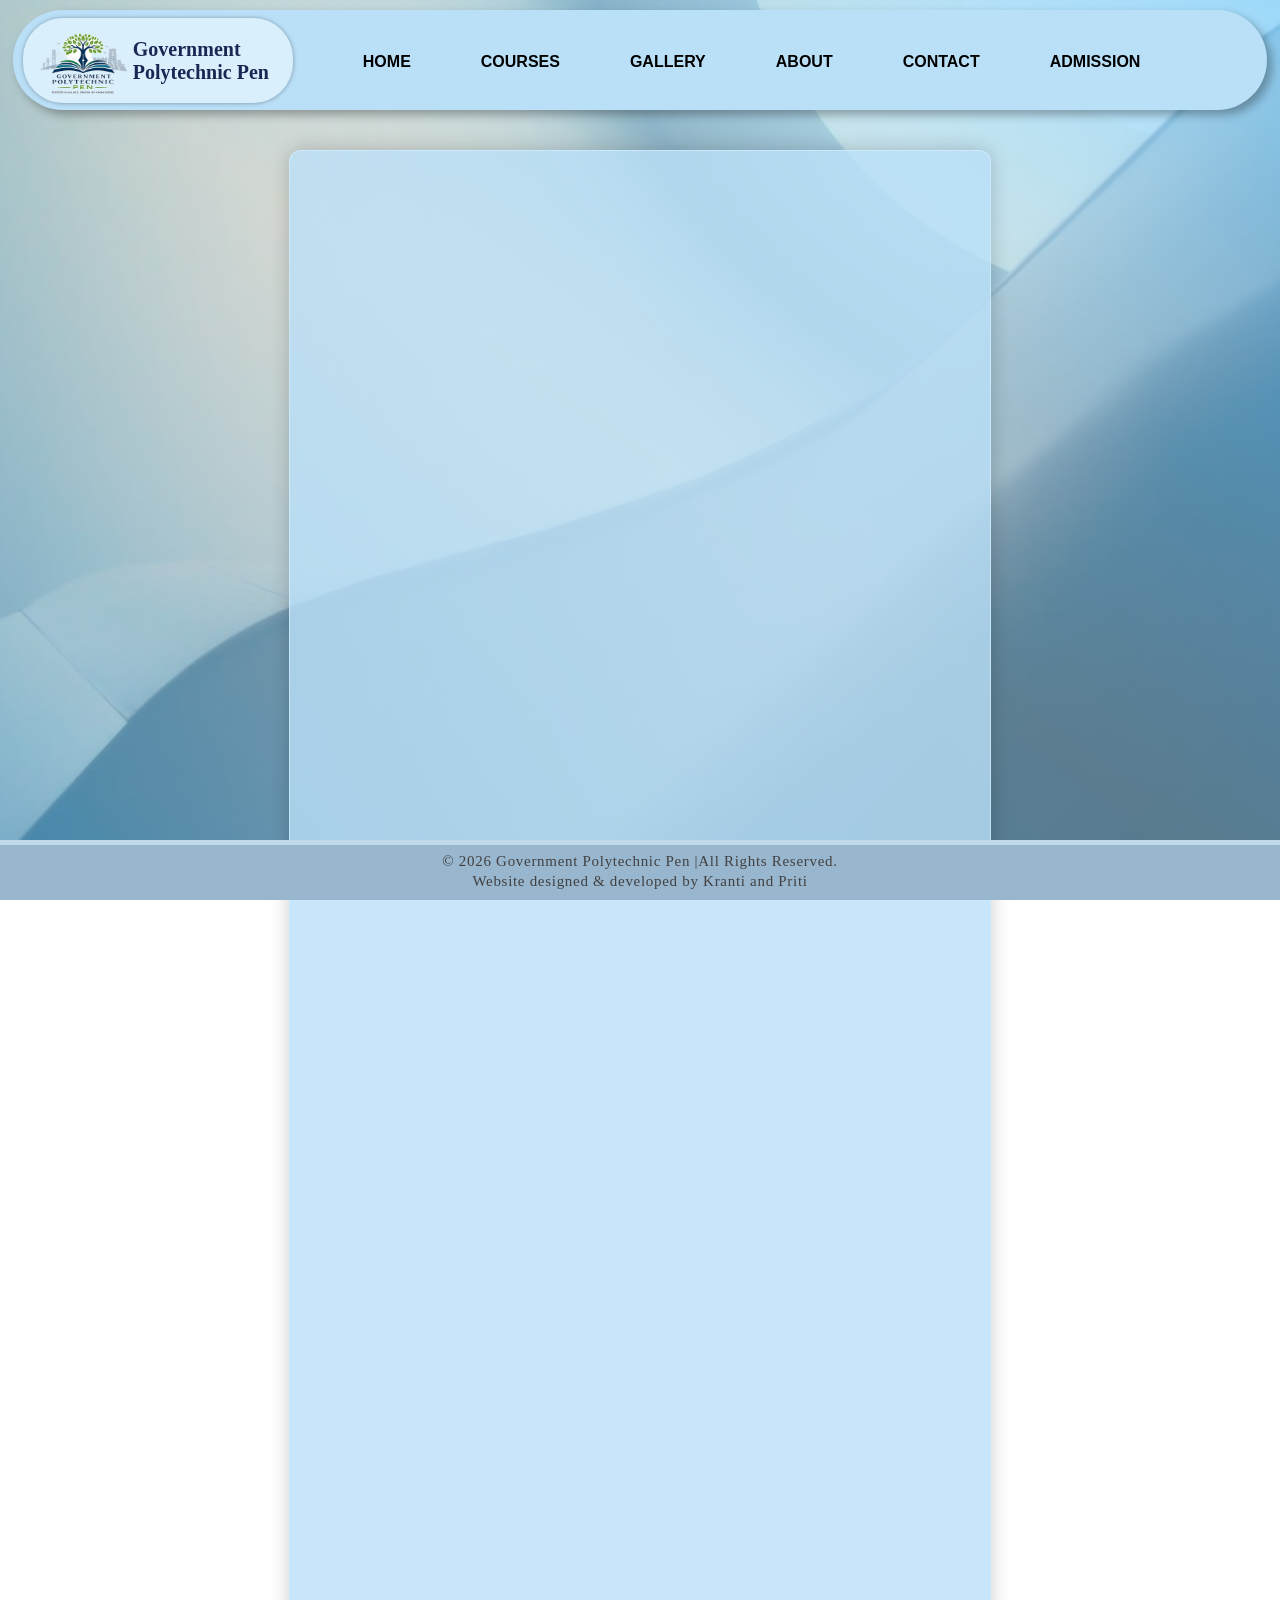
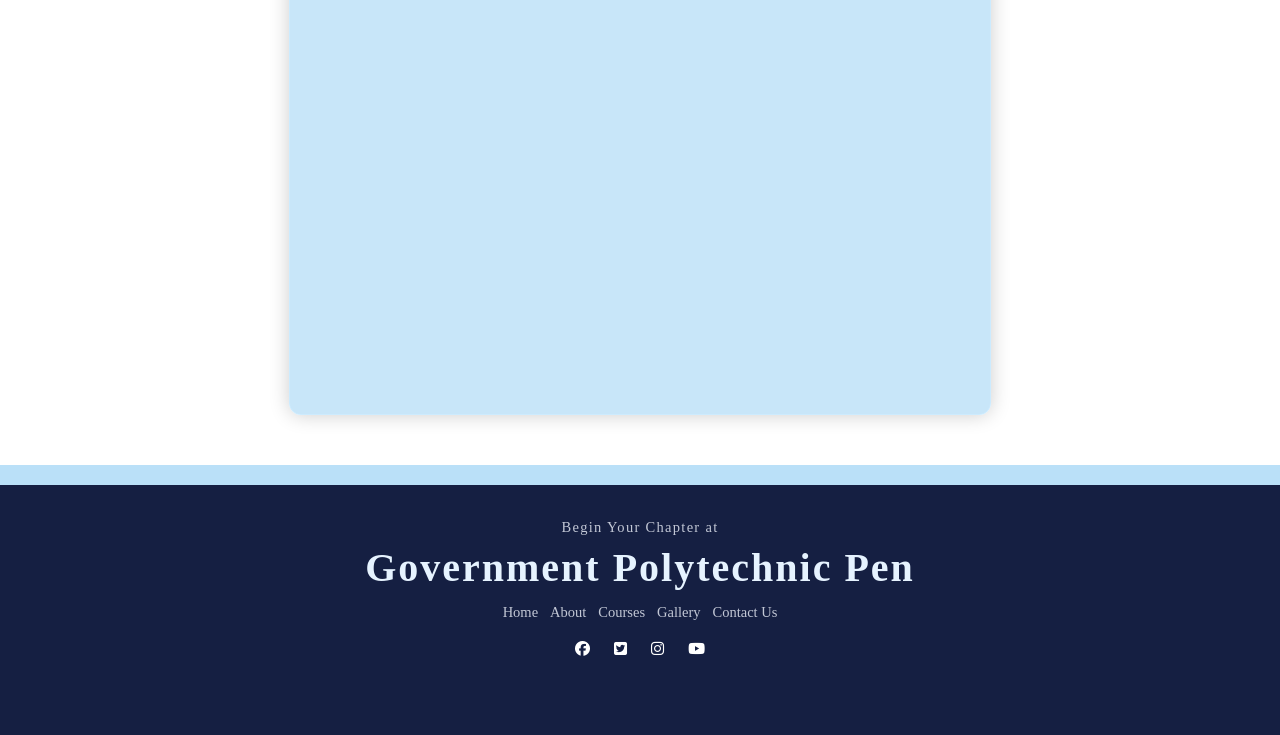
<file: APPLY_BUTTON.html>
<!DOCTYPE html>
<html>
<head>
    <title>APPLY Form</title>
    <link rel="stylesheet" href="ITR_Project_CSS.css">
    
    <meta name="viewport" content="width=device-width, initial-scale=1.0">
    
    <link rel="preconnect" href="https://fonts.googleapis.com">
    <link rel="preconnect" href="https://fonts.gstatic.com" crossorigin>
    <link href="https://fonts.googleapis.com/css2?family=Croissant+One&display=swap" rel="stylesheet">

    <link rel="stylesheet" href="https://cdnjs.cloudflare.com/ajax/libs/font-awesome/6.5.2/css/all.min.css">

</head>
<body>

<!------------------------------Header-------------------------------->


    
<div class="navbar">
    <!-- LOGO / COLLEGE NAME -->
    <div class="top">
        <div class="icon">
            <div class="logo">
                <img src="main_logo_2.png"
                     alt=""
                     width="100px"
                     height="90px">
            </div>
            <div class="logo_name">
                <h2>Government <br>Polytechnic Pen</h2>
            </div>
        </div>
    </div>

    <!-- MOBILE MENU CHECKBOX -->
    <input type="checkbox"
           id="mobile-menu-toggle"
           class="mobile-menu-checkbox">

    <!-- THREE LINE MENU BUTTON -->
    <label for="mobile-menu-toggle"
           class="mobile-menu-icon">
        <span></span>
        <span></span>
        <span></span>
    </label>

    <!-- NAVIGATION -->
    <div class="menu">
        <ul>
            <li><a href="index.html#home">HOME</a></li>
            <li><a href="index.html#course">COURSES</a></li>
            <li><a href="index.html#gallery">GALLERY</a></li>
            <li><a href="ABOUTUS_page.html">ABOUT</a></li>
            <li><a href="CONTACTUS_page.html">CONTACT</a></li>
            <li><a href="APPLY_BUTTON.html">ADMISSION</a></li>
        </ul>
    </div>

</div>
<!---------------------------------------------------------------------->    





<div class="container">

  <iframe src="https://docs.google.com/forms/d/e/1FAIpQLSdx-W0Kfl8CxxF45LOzG09NgMW_MUsYFpPJt6IMYU9r_nnCeA/viewform?embedded=true" width="640" height="1839" frameborder="0" marginheight="0" marginwidth="0">Loading…</iframe>
</div>






<!------------------------------------footer--------------------------------->

    <div class="footer-space"></div>

    <div class="footer">

        <div class="footer-text">
            <p>Begin Your Chapter at<h1>Government Polytechnic Pen</h1></p>
            <!--<button class="apply"><a href="APPLY_BUTTON.html">APPLY NOW</a></button>-->
        </div>
        

        <div class="footer-quicklinks">
            <a href="index.html#home"><!--<i class="fa-solid fa-arrow-right"></i> --> Home</a>
                <a href="ABOUTUS_page.html"><!--<i class="fa-solid fa-arrow-right"></i> --> About</a>
                <a href="index.html#course"><!--<i class="fa-solid fa-arrow-right"></i>-->  Courses</a>

                <a href="index.html#gallery"><!--<i class="fa-solid fa-arrow-right"></i>-->  Gallery</a>
                <a href="CONTACTUS_page.html"><!--<i class="fa-solid fa-arrow-right"></i> --> Contact Us</a>
        </div>

        <div class="icons">            
                <i class="fa-brands fa-facebook"></i>
                <i class="fa-brands fa-square-twitter"></i>
                <i class="fa-brands fa-instagram"></i>
                <i class="fa-brands fa-youtube"></i>
        </div>    
        
    </div>


    <div class="footer2">
        <div class="footer2-space"></div>
        <p>© 2026 Government Polytechnic Pen |All Rights Reserved. <br>
            Website designed & developed by Kranti and Priti</p>
    </div>

<!---------------------------------------------------------------------->



</body>
</html>
</file>
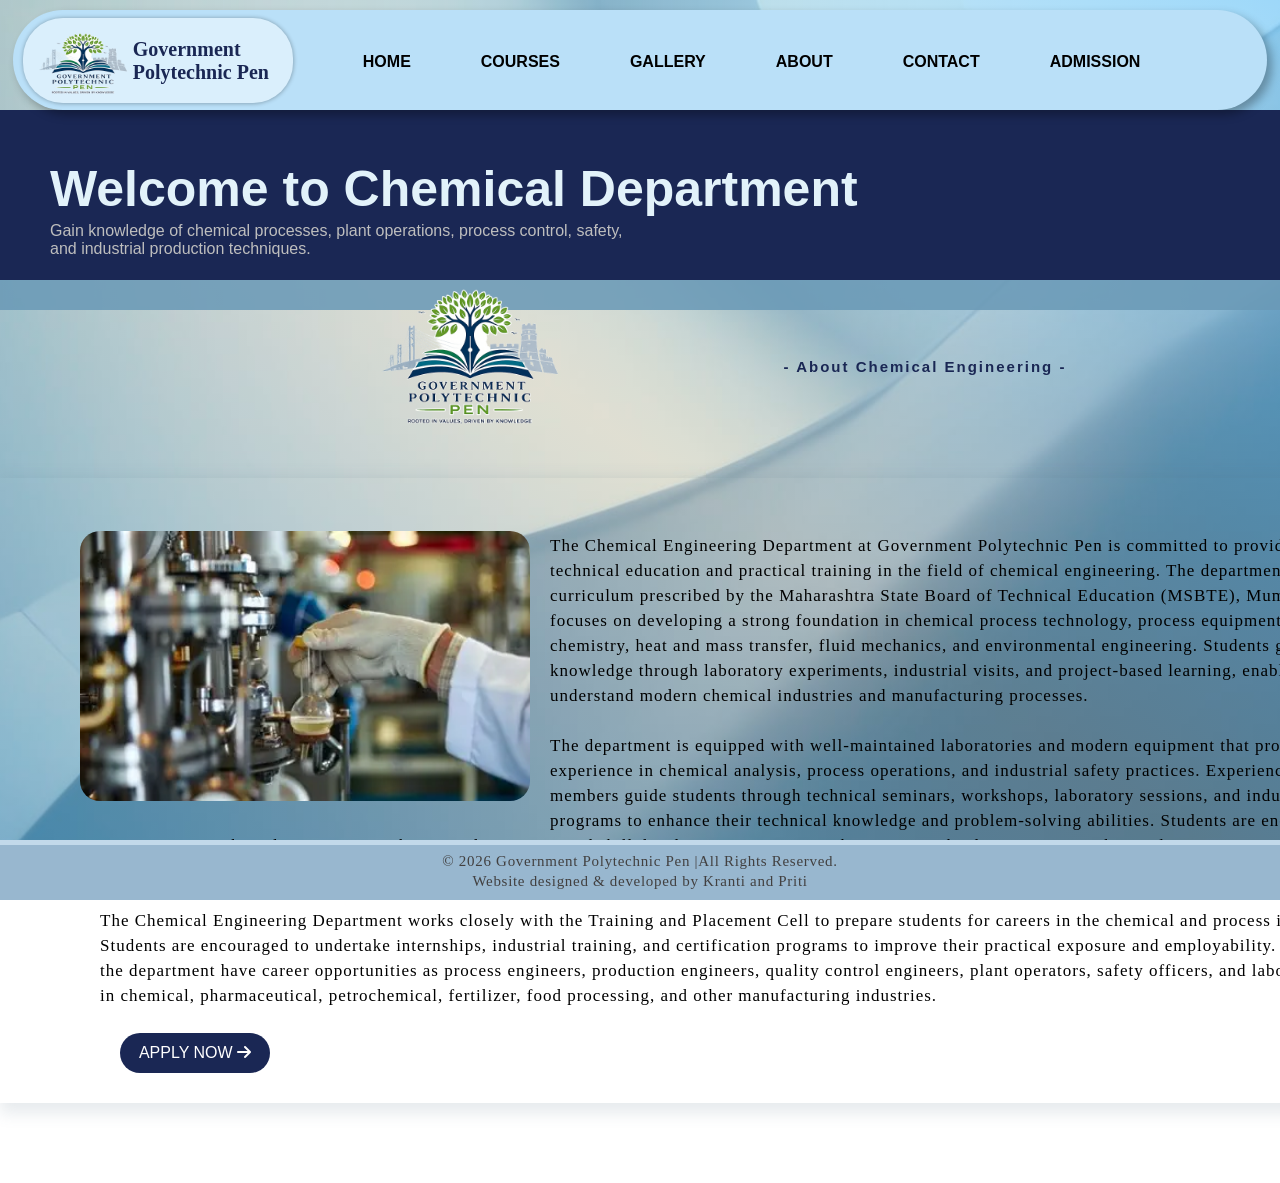
<file: chemical_engineering.html>
<!DOCTYPE html>
<html>
<head>
    <title>Chemical Department</title>

    <link rel="stylesheet" href="ITR_Project_CSS.css">
    <meta name="viewport" content="width=device-width, initial-scale=1.0">
    
    <link rel="preconnect" href="https://fonts.googleapis.com">
    <link rel="preconnect" href="https://fonts.gstatic.com" crossorigin>
    <link href="https://fonts.googleapis.com/css2?family=Croissant+One&display=swap" rel="stylesheet">

    <link rel="stylesheet" href="https://cdnjs.cloudflare.com/ajax/libs/font-awesome/6.5.2/css/all.min.css">
</head>
<body>
<!------------------------------Header-------------------------------->


            
<div class="navbar">
    <!-- LOGO / COLLEGE NAME -->
    <div class="top">
        <div class="icon">
            <div class="logo">
                <img src="main_logo_2.png"
                     alt=""
                     width="100px"
                     height="90px">
            </div>
            <div class="logo_name">
                <h2>Government <br>Polytechnic Pen</h2>
            </div>
        </div>
    </div>

    <!-- MOBILE MENU CHECKBOX -->
    <input type="checkbox"
           id="mobile-menu-toggle"
           class="mobile-menu-checkbox">

    <!-- THREE LINE MENU BUTTON -->
    <label for="mobile-menu-toggle"
           class="mobile-menu-icon">
        <span></span>
        <span></span>
        <span></span>
    </label>

    <!-- NAVIGATION -->
    <div class="menu">
        <ul>
            <li><a href="index.html #home">HOME</a></li>
            <li><a href="index.html #course">COURSES</a></li>
            <li><a href="index.html #gallery">GALLERY</a></li>
            <li><a href="ABOUTUS_page.html">ABOUT</a></li>
            <li><a href="CONTACTUS_page.html">CONTACT</a></li>
            <li><a href="APPLY_BUTTON.html">ADMISSION</a></li>
        </ul>
    </div>

</div>

<!---------------------------------------------------------------------->   
    

    <div class="aboutheader">
        <div class="aboutheader-text">
            <h1>Welcome to Chemical Department</h1><br>       
            <p>Gain knowledge of chemical processes, plant operations, process control, safety, <br>
                and industrial production techniques.</p>
        </div>
        <div class="headerlogo">
            <img src="main_logo_2.png" alt="" width="200px" height="200px">
        </div>
   </div>
   <div class="aboutheader-space"></div>
   <br>
   <div class="abouthead">
        <h5>- About Chemical Engineering -</h5><br>
   </div>


   <div class="about-container">
    <div class="about">
        <div class="aboutimg">
            <img src="chemical" alt="" width="500px" height="300px">
        </div>
        <div class="aboutinfo">
            
            <p>
The Chemical Engineering Department at Government Polytechnic Pen is committed
to providing quality technical education and practical training in the field of
chemical engineering. The department follows the curriculum prescribed by the
Maharashtra State Board of Technical Education (MSBTE), Mumbai, and focuses on
developing a strong foundation in chemical process technology, process
equipment, industrial chemistry, heat and mass transfer, fluid mechanics, and
environmental engineering. Students gain practical knowledge through laboratory
experiments, industrial visits, and project-based learning, enabling them to
understand modern chemical industries and manufacturing processes.<br><br>

The department is equipped with well-maintained laboratories and modern
equipment that provide hands-on experience in chemical analysis, process
operations, and industrial safety practices. Experienced faculty members guide
students through technical seminars, workshops, laboratory sessions, and
industrial training programs to enhance their technical knowledge and
problem-solving abilities. Students are encouraged to participate in technical
events, research-oriented activities, and skill development programs to keep
pace with advancements in chemical engineering and process industries.<br><br>

The Chemical Engineering Department works closely with the Training and
Placement Cell to prepare students for careers in the chemical and process
industries. Students are encouraged to undertake internships, industrial
training, and certification programs to improve their practical exposure and
employability. Graduates of the department have career opportunities as process
engineers, production engineers, quality control engineers, plant operators,
safety officers, and laboratory analysts in chemical, pharmaceutical,
petrochemical, fertilizer, food processing, and other manufacturing industries.
<br><br>
<button class="course-apply"><a href="APPLY_BUTTON.html">APPLY NOW  <i class="fa-solid fa-arrow-right"></i>  </a></button>
</p>


        </div>
    </div>
   </div>



<!------------------------------------footer--------------------------------->

  

    <div class="footer2">
        <div class="footer2-space"></div>
        <p>© 2026 Government Polytechnic Pen |All Rights Reserved. <br>
            Website designed & developed by Kranti and Priti</p>
    </div>

<!---------------------------------------------------------------------->




</body>

</html>
</file>
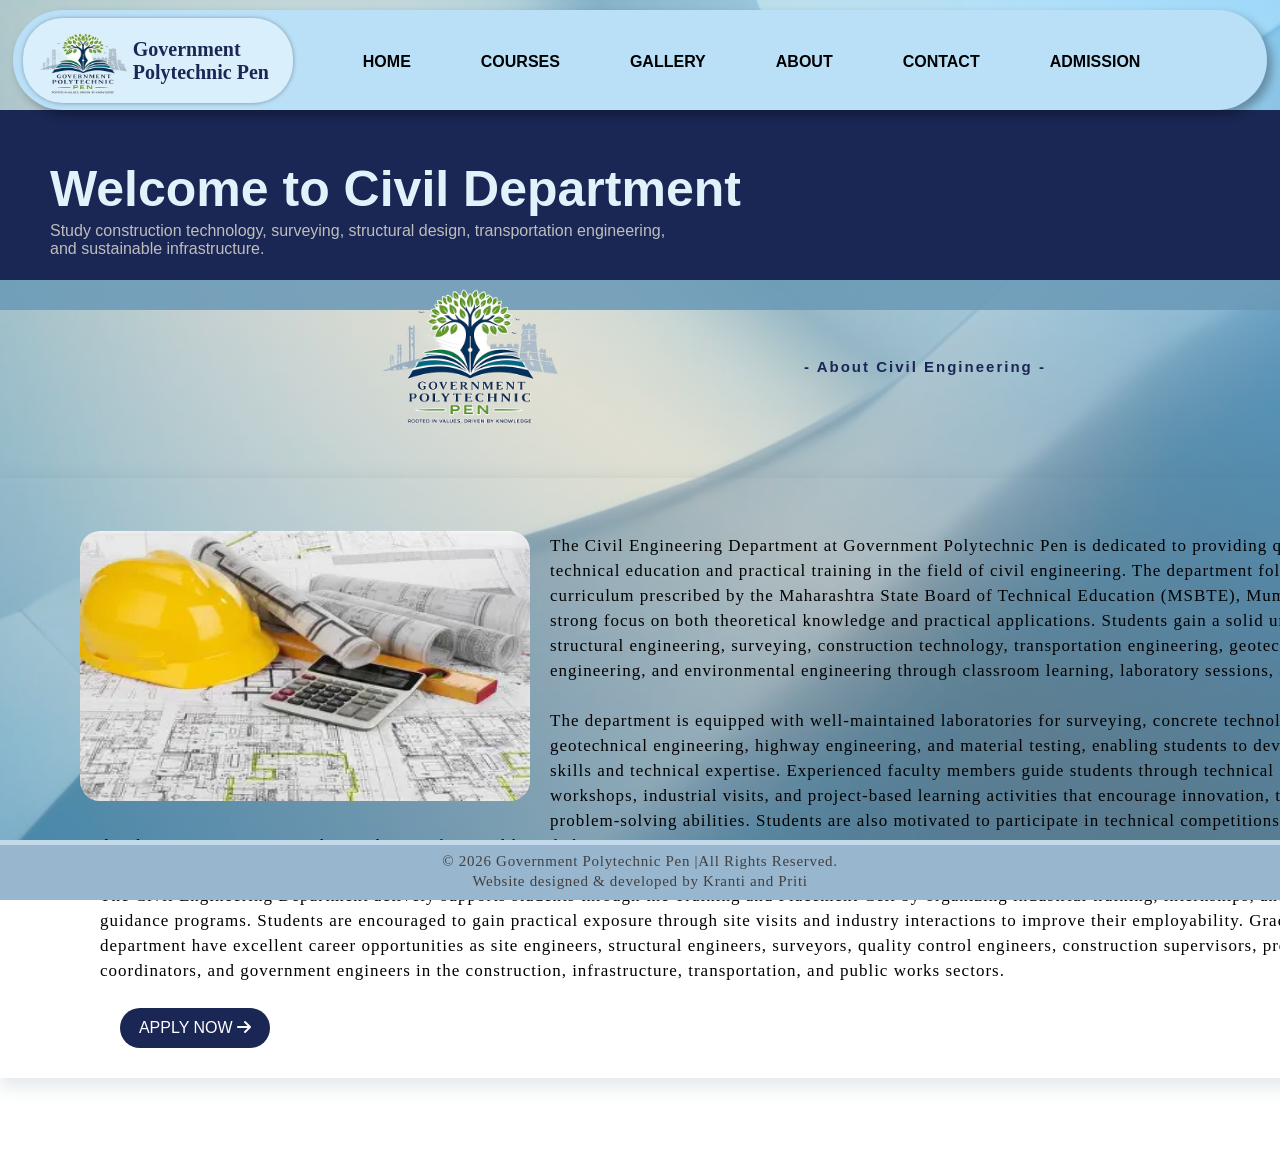
<file: civil_engineering.html>
<!DOCTYPE html>
<html>
<head>
    <title>Civil Department</title>

    <link rel="stylesheet" href="ITR_Project_CSS.css">
    <meta name="viewport" content="width=device-width, initial-scale=1.0">
    
    <link rel="preconnect" href="https://fonts.googleapis.com">
    <link rel="preconnect" href="https://fonts.gstatic.com" crossorigin>
    <link href="https://fonts.googleapis.com/css2?family=Croissant+One&display=swap" rel="stylesheet">

    <link rel="stylesheet" href="https://cdnjs.cloudflare.com/ajax/libs/font-awesome/6.5.2/css/all.min.css">
</head>
<body>
<!------------------------------Header-------------------------------->

            
<div class="navbar">
    <!-- LOGO / COLLEGE NAME -->
    <div class="top">
        <div class="icon">
            <div class="logo">
                <img src="main_logo_2.png"
                     alt=""
                     width="100px"
                     height="90px">
            </div>
            <div class="logo_name">
                <h2>Government <br>Polytechnic Pen</h2>
            </div>
        </div>
    </div>

    <!-- MOBILE MENU CHECKBOX -->
    <input type="checkbox"
           id="mobile-menu-toggle"
           class="mobile-menu-checkbox">

    <!-- THREE LINE MENU BUTTON -->
    <label for="mobile-menu-toggle"
           class="mobile-menu-icon">
        <span></span>
        <span></span>
        <span></span>
    </label>

    <!-- NAVIGATION -->
    <div class="menu">
        <ul>
            <li><a href="index.html #home">HOME</a></li>
            <li><a href="index.html #course">COURSES</a></li>
            <li><a href="index.html #gallery">GALLERY</a></li>
            <li><a href="ABOUTUS_page.html">ABOUT</a></li>
            <li><a href="CONTACTUS_page.html">CONTACT</a></li>
            <li><a href="APPLY_BUTTON.html">ADMISSION</a></li>
        </ul>
    </div>

</div>

<!---------------------------------------------------------------------->   
    

    <div class="aboutheader">
        <div class="aboutheader-text">
            <h1>Welcome to Civil Department</h1><br>       
            <p>Study construction technology, surveying, structural design, transportation engineering, <br>
                and sustainable infrastructure.</p>
        </div>
        <div class="headerlogo">
            <img src="main_logo_2.png" alt="" width="200px" height="200px">
        </div>
   </div>
   <div class="aboutheader-space"></div>
   <br>
   <div class="abouthead">
        <h5>- About Civil Engineering -</h5><br>
   </div>


   <div class="about-container">
    <div class="about">
        <div class="aboutimg">
            <img src="civil" alt="" width="500px" height="300px">
        </div>
        <div class="aboutinfo">
            
           <p>
The Civil Engineering Department at Government Polytechnic Pen is dedicated to
providing quality technical education and practical training in the field of
civil engineering. The department follows the curriculum prescribed by the
Maharashtra State Board of Technical Education (MSBTE), Mumbai, with a strong
focus on both theoretical knowledge and practical applications. Students gain a
solid understanding of structural engineering, surveying, construction
technology, transportation engineering, geotechnical engineering, and
environmental engineering through classroom learning, laboratory sessions, and
fieldwork.<br><br>

The department is equipped with well-maintained laboratories for surveying,
concrete technology, geotechnical engineering, highway engineering, and
material testing, enabling students to develop practical skills and technical
expertise. Experienced faculty members guide students through technical
seminars, workshops, industrial visits, and project-based learning activities
that encourage innovation, teamwork, and problem-solving abilities. Students
are also motivated to participate in technical competitions and skill
development programs to enhance their professional knowledge.<br><br>

The Civil Engineering Department actively supports students through the
Training and Placement Cell by organizing industrial training, internships, and
career guidance programs. Students are encouraged to gain practical exposure
through site visits and industry interactions to improve their employability.
Graduates of the department have excellent career opportunities as site
engineers, structural engineers, surveyors, quality control engineers,
construction supervisors, project coordinators, and government engineers in the
construction, infrastructure, transportation, and public works sectors. <br><br>
<button class="course-apply"><a href="APPLY_BUTTON.html">APPLY NOW  <i class="fa-solid fa-arrow-right"></i>  </a></button>
</p>


        </div>
    </div>
   </div>



<!------------------------------------footer--------------------------------->




    <div class="footer2">
        <div class="footer2-space"></div>
        <p>© 2026 Government Polytechnic Pen |All Rights Reserved. <br>
            Website designed & developed by Kranti and Priti</p>
    </div>

<!---------------------------------------------------------------------->

 


</body>

</html>
</file>
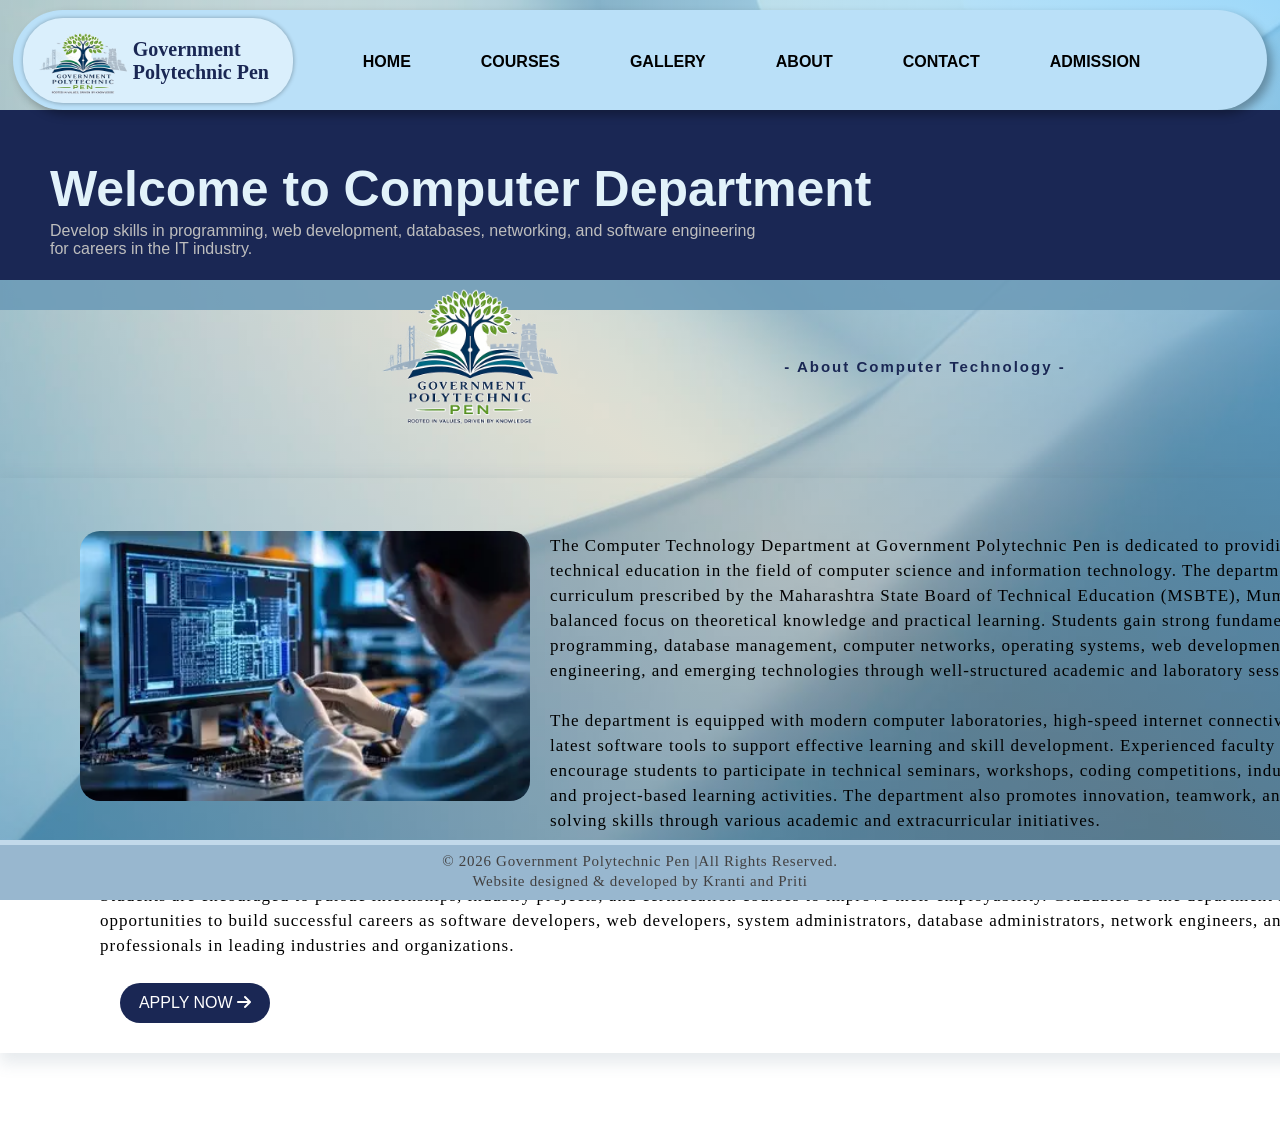
<file: Computer_technology.html>
<!DOCTYPE html>
<html>
<head>
    <title>Computer Department</title>

    <meta name="viewport" content="width=device-width, initial-scale=1.0">
    

    <link rel="stylesheet" href="ITR_Project_CSS.css">
    
    <link rel="preconnect" href="https://fonts.googleapis.com">
    <link rel="preconnect" href="https://fonts.gstatic.com" crossorigin>
    <link href="https://fonts.googleapis.com/css2?family=Croissant+One&display=swap" rel="stylesheet">

    <link rel="stylesheet" href="https://cdnjs.cloudflare.com/ajax/libs/font-awesome/6.5.2/css/all.min.css">
</head>
<body>
<!------------------------------Header-------------------------------->

        
<div class="navbar">

    <!-- LOGO / COLLEGE NAME -->
    <div class="top">

        <div class="icon">

            <div class="logo">
                <img src="main_logo_2.png"
                     alt=""
                     width="100px"
                     height="90px">
            </div>

            <div class="logo_name">
                <h2>Government <br>Polytechnic Pen</h2>
            </div>

        </div>

    </div>


    <!-- MOBILE MENU CHECKBOX -->
    <input type="checkbox"
           id="mobile-menu-toggle"
           class="mobile-menu-checkbox">


    <!-- THREE LINE MENU BUTTON -->
    <label for="mobile-menu-toggle"
           class="mobile-menu-icon">

        <span></span>
        <span></span>
        <span></span>

    </label>


    <!-- NAVIGATION -->
    <div class="menu">

        <ul>

            <li>
                <a href="index.html #home">HOME</a>
            </li>

            <li>
                <a href="index.html #course">COURSES</a>
            </li>

            <li>
                <a href="index.html #gallery">GALLERY</a>
            </li>

            <li>
                <a href="ABOUTUS_page.html">ABOUT</a>
            </li>

            <li>
                <a href="CONTACTUS_page.html">CONTACT</a>
            </li>

            <li>
                <a href="APPLY_BUTTON.html">ADMISSION</a>
            </li>

        </ul>

    </div>

</div>


<!---------------------------------------------------------------------->   
    

    <div class="aboutheader">
        <div class="aboutheader-text">
            <h1>Welcome to Computer Department</h1><br>       
            <p>Develop skills in programming, web development, databases, networking,
                     and software engineering <br>for careers in the IT industry.</p>
        </div>
        <div class="headerlogo">
            <img src="main_logo_2.png" alt="" width="200px" height="200px">
        </div>
   </div>
   <div class="aboutheader-space"></div>
   <br>
   <div class="abouthead">
        <h5>- About Computer Technology -</h5><br>
   </div>


   <div class="about-container">
    <div class="about">
        <div class="aboutimg">
            <img src="computer" alt="" width="500px" height="300px">
        </div>
        <div class="aboutinfo">
            
            <p>
The Computer Technology Department at Government Polytechnic Pen is dedicated to
providing quality technical education in the field of computer science and
information technology. The department follows the curriculum prescribed by the
Maharashtra State Board of Technical Education (MSBTE), Mumbai, with a balanced
focus on theoretical knowledge and practical learning. Students gain strong
fundamentals in programming, database management, computer networks, operating
systems, web development, software engineering, and emerging technologies
through well-structured academic and laboratory sessions.<br><br>

The department is equipped with modern computer laboratories, high-speed
internet connectivity, and the latest software tools to support effective
learning and skill development. Experienced faculty members encourage students
to participate in technical seminars, workshops, coding competitions,
industrial visits, and project-based learning activities. The department also
promotes innovation, teamwork, and problem-solving skills through various
academic and extracurricular initiatives.<br><br>

The Computer Technology Department has an active Training and Placement Cell
that assists students in developing technical, communication, and interview
skills. Students are encouraged to pursue internships, industry projects, and
certification courses to improve their employability. Graduates of the
department have opportunities to build successful careers as software
developers, web developers, system administrators, database administrators,
network engineers, and IT support professionals in leading industries and
organizations. <br><br>
<button class="course-apply"><a href="APPLY_BUTTON.html">APPLY NOW  <i class="fa-solid fa-arrow-right"></i>  </a></button>
</p>


        </div>
    </div>
   </div>

<!------------------------------------footer--------------------------------->
    <div class="footer2">
        <div class="footer2-space"></div>
        <p>© 2026 Government Polytechnic Pen |All Rights Reserved. <br>
            Website designed & developed by Kranti and Priti</p>
    </div>

<!---------------------------------------------------------------------->




</body>

</html>
</file>
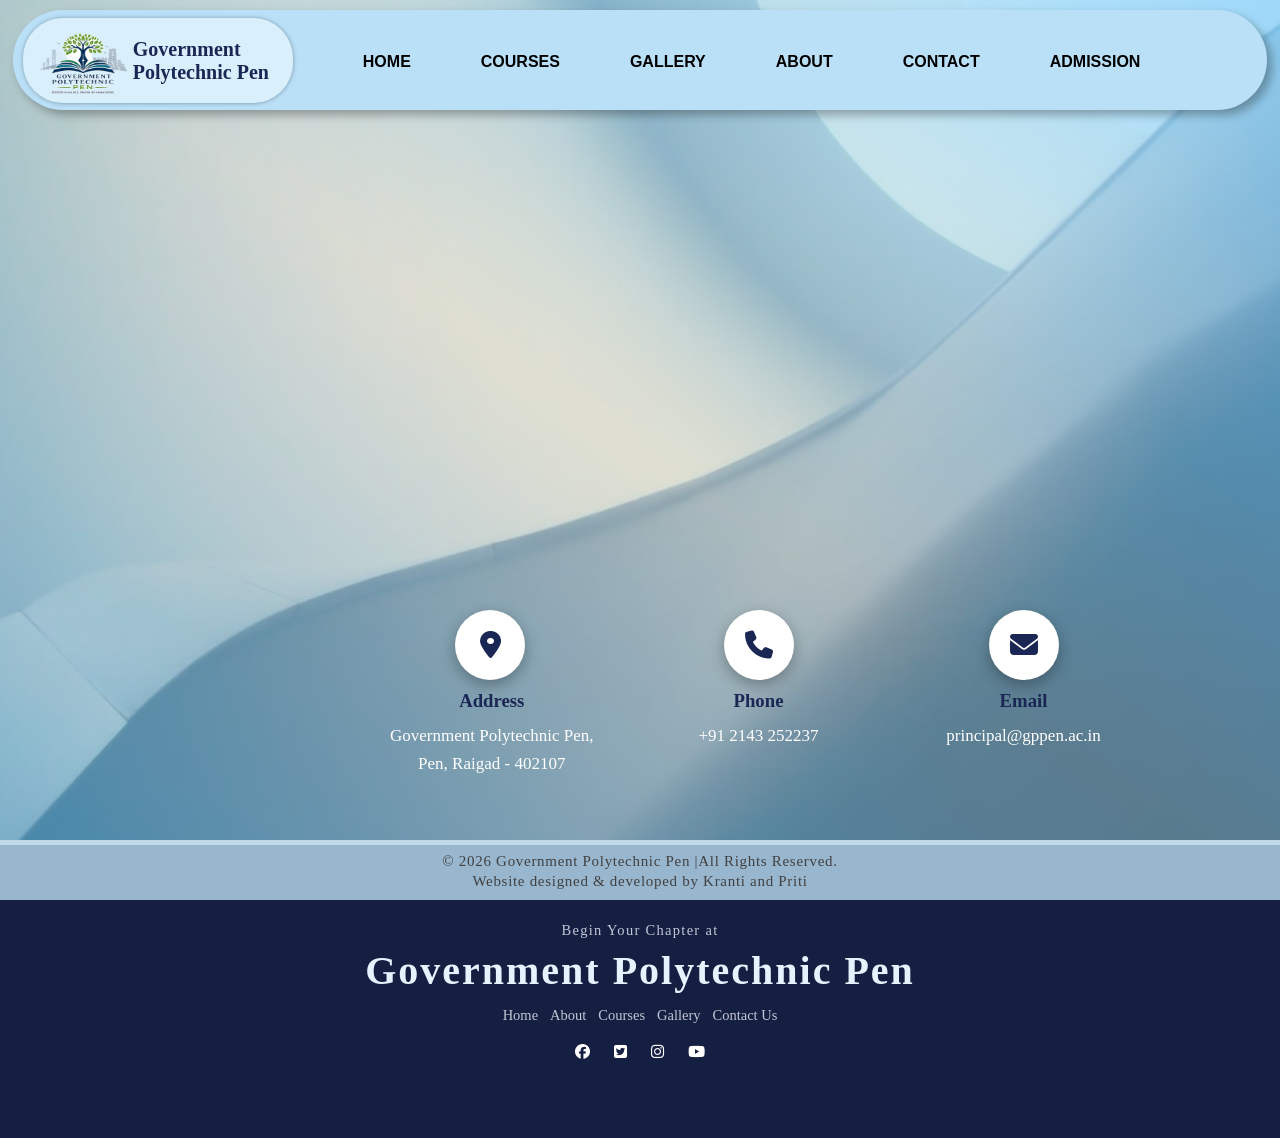
<file: CONTACTUS_page.html>
<!DOCTYPE html>
<html>
<head>
    <title>Computer Department</title>

    <meta name="viewport" content="width=device-width, initial-scale=1.0">
    
    <link rel="stylesheet" href="ITR_Project_CSS.css">
    
    <link rel="preconnect" href="https://fonts.googleapis.com">
    <link rel="preconnect" href="https://fonts.gstatic.com" crossorigin>
    <link href="https://fonts.googleapis.com/css2?family=Croissant+One&display=swap" rel="stylesheet">

    <link rel="stylesheet" href="https://cdnjs.cloudflare.com/ajax/libs/font-awesome/6.5.2/css/all.min.css">
</head>
<body>
<!------------------------------Header-------------------------------->


    
            
<div class="navbar">
    <!-- LOGO / COLLEGE NAME -->
    <div class="top">
        <div class="icon">
            <div class="logo">
                <img src="main_logo_2.png"
                     alt=""
                     width="100px"
                     height="90px">
            </div>
            <div class="logo_name">
                <h2>Government <br>Polytechnic Pen</h2>
            </div>
        </div>
    </div>

    <!-- MOBILE MENU CHECKBOX -->
    <input type="checkbox"
           id="mobile-menu-toggle"
           class="mobile-menu-checkbox">

    <!-- THREE LINE MENU BUTTON -->
    <label for="mobile-menu-toggle"
           class="mobile-menu-icon">
        <span></span>
        <span></span>
        <span></span>
    </label>

    <!-- NAVIGATION -->
    <div class="menu">
        <ul>
            <li><a href="index.html#home">HOME</a></li>
            <li><a href="index.html#course">COURSES</a></li>
            <li><a href="index.html#gallery">GALLERY</a></li>
            <li><a href="ABOUTUS_page.html">ABOUT</a></li>
            <li><a href="CONTACTUS_page.html">CONTACT</a></li>
            <li><a href="APPLY_BUTTON.html">ADMISSION</a></li>
        </ul>
    </div>

</div>
<!---------------------------------------------------------------------->   

    <div class="map">
        <iframe src="https://www.google.com/maps/embed?pb=!1m18!1m12!1m3!1d7556.892773970582!2d73.07882154335718!3d18.733587829606904!2m3!1f0!2f0!3f0!3m2!1i1024!2i768!4f13.1!3m3!1m2!1s0x3be8752a1d5645ff%3A0x79a7525f0c99b30d!2sRamwadi%2C%20Pen%2C%20Maharashtra%20402107!5e0!3m2!1sen!2sin!4v1783872400150!5m2!1sen!2sin" width="600" height="450" style="border:0;" allowfullscreen="" loading="lazy" referrerpolicy="strict-origin-when-cross-origin"></iframe>
    </div>

    <div class="contact-section">

    <!-- Left Side -->
    <div class="contact-info">

        <div class="info-box1">
            <div class="contact-icon">
                <i class="fa-solid fa-location-dot"></i>
            </div>

            <div class="text">
                <h3>Address</h3>
                <p>
                    Government Polytechnic Pen,<br>
                    Pen, Raigad - 402107
                </p>
            </div>
        </div>

        <div class="info-box2">
            <div class="contact-icon">
                <i class="fa-solid fa-phone"></i>
            </div>

            <div class="text">
                <h3>Phone</h3>
                <p>+91 2143 252237</p>
            </div>
        </div>

        <div class="info-box3">
            <div class="contact-icon">
                <i class="fa-solid fa-envelope"></i>
            </div>

            <div class="text">
                <h3>Email</h3>
                <p>principal@gppen.ac.in</p>
            </div>
        </div>
        
    </div>

<!-- contact us form
    <div class="contact-form">
        <h2>Send Message</h2>
        <form>
            <input type="text" placeholder="Full Name">
            <input type="email" placeholder="Email">
            <textarea placeholder="Type your Message"></textarea>          <button type="submit">Send</button>
        </form>
    </div>
</div>

-->

<!------------------------------------footer--------------------------------->

    <div class="footer-space"></div>

    <div class="footer">

        <div class="footer-text">
            <p>Begin Your Chapter at<h1>Government Polytechnic Pen</h1></p>
            <!--<button class="apply"><a href="APPLY_BUTTON.html">APPLY NOW</a></button>-->
        </div>
        

        <div class="footer-quicklinks">
            <a href="index.html#home"><!--<i class="fa-solid fa-arrow-right"></i> --> Home</a>
                <a href="ABOUTUS_page.html"><!--<i class="fa-solid fa-arrow-right"></i> --> About</a>
                <a href="index.html#course"><!--<i class="fa-solid fa-arrow-right"></i>-->  Courses</a>

                <a href="index.html#gallery"><!--<i class="fa-solid fa-arrow-right"></i>-->  Gallery</a>
                <a href="CONTACTUS_page.html"><!--<i class="fa-solid fa-arrow-right"></i> --> Contact Us</a>
        </div>

        <div class="icons">            
                <i class="fa-brands fa-facebook"></i>
                <i class="fa-brands fa-square-twitter"></i>
                <i class="fa-brands fa-instagram"></i>
                <i class="fa-brands fa-youtube"></i>
        </div>    
        
    </div>


    <div class="footer2">
        <div class="footer2-space"></div>
        <p>© 2026 Government Polytechnic Pen |All Rights Reserved. <br>
            Website designed & developed by Kranti and Priti</p>
    </div>

<!---------------------------------------------------------------------->



</body>

</html>
</file>
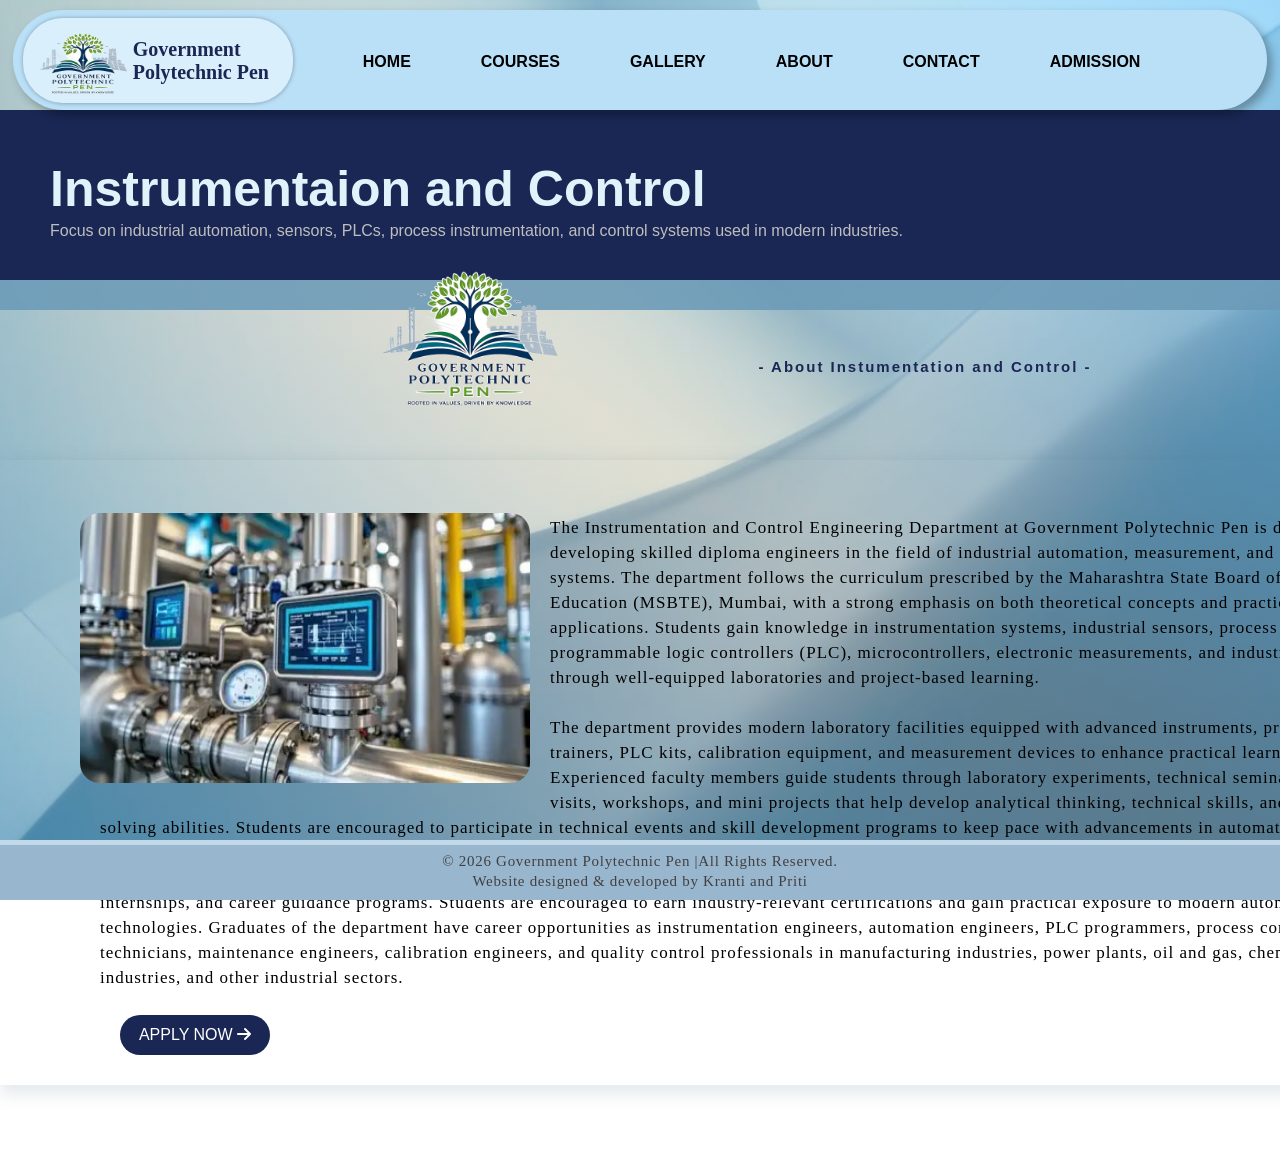
<file: instrumentation_and_control.html>
<!DOCTYPE html>
<html>
<head>
    <title>Instrumentation and control Department</title>

    <meta name="viewport" content="width=device-width, initial-scale=1.0">
    
    <link rel="stylesheet" href="ITR_Project_CSS.css">
    
    <link rel="preconnect" href="https://fonts.googleapis.com">
    <link rel="preconnect" href="https://fonts.gstatic.com" crossorigin>
    <link href="https://fonts.googleapis.com/css2?family=Croissant+One&display=swap" rel="stylesheet">

    <link rel="stylesheet" href="https://cdnjs.cloudflare.com/ajax/libs/font-awesome/6.5.2/css/all.min.css">
</head>
<body>
<!------------------------------Header-------------------------------->


        
<div class="navbar">
    <!-- LOGO / COLLEGE NAME -->
    <div class="top">
        <div class="icon">
            <div class="logo">
                <img src="main_logo_2.png"
                     alt=""
                     width="100px"
                     height="90px">
            </div>
            <div class="logo_name">
                <h2>Government <br>Polytechnic Pen</h2>
            </div>
        </div>
    </div>

    <!-- MOBILE MENU CHECKBOX -->
    <input type="checkbox"
           id="mobile-menu-toggle"
           class="mobile-menu-checkbox">

    <!-- THREE LINE MENU BUTTON -->
    <label for="mobile-menu-toggle"
           class="mobile-menu-icon">
        <span></span>
        <span></span>
        <span></span>
    </label>

    <!-- NAVIGATION -->
    <div class="menu">
        <ul>
            <li><a href="index.html #home">HOME</a></li>
            <li><a href="index.html #course">COURSES</a></li>
            <li><a href="index.html #gallery">GALLERY</a></li>
            <li><a href="ABOUTUS_page.html">ABOUT</a></li>
            <li><a href="CONTACTUS_page.html">CONTACT</a></li>
            <li><a href="APPLY_BUTTON.html">ADMISSION</a></li>
        </ul>
    </div>

</div>


<!---------------------------------------------------------------------->   
    

    <div class="aboutheader">
        <div class="aboutheader-text">
            <h1>Instrumentaion and Control </h1><br>       
            <p>Focus on industrial automation, sensors, PLCs, process instrumentation, and 
                control systems used in modern industries.</p>
        </div>
        <div class="headerlogo">
            <img src="main_logo_2.png" alt="" width="200px" height="200px">
        </div>
   </div>
   <div class="aboutheader-space"></div>
   <br>
   <div class="abouthead">
        <h5>- About Instumentation and Control -</h5><br>
   </div>


   <div class="about-container">
    <div class="about">
        <div class="aboutimg">
            <img src="IC" alt="" width="500px" height="300px">
        </div>
        <div class="aboutinfo">
            
            <p>
The Instrumentation and Control Engineering Department at Government Polytechnic
Pen is dedicated to developing skilled diploma engineers in the field of
industrial automation, measurement, and control systems. The department follows
the curriculum prescribed by the Maharashtra State Board of Technical Education
(MSBTE), Mumbai, with a strong emphasis on both theoretical concepts and
practical applications. Students gain knowledge in instrumentation systems,
industrial sensors, process control, programmable logic controllers (PLC),
microcontrollers, electronic measurements, and industrial automation through
well-equipped laboratories and project-based learning.<br><br>

The department provides modern laboratory facilities equipped with advanced
instruments, process control trainers, PLC kits, calibration equipment, and
measurement devices to enhance practical learning. Experienced faculty members
guide students through laboratory experiments, technical seminars, industrial
visits, workshops, and mini projects that help develop analytical thinking,
technical skills, and problem-solving abilities. Students are encouraged to
participate in technical events and skill development programs to keep pace with
advancements in automation and control technologies.<br>

The Instrumentation and Control Engineering Department actively supports
students through the Training and Placement Cell by organizing industrial
training, internships, and career guidance programs. Students are encouraged to
earn industry-relevant certifications and gain practical exposure to modern
automation technologies. Graduates of the department have career opportunities
as instrumentation engineers, automation engineers, PLC programmers, process
control technicians, maintenance engineers, calibration engineers, and quality
control professionals in manufacturing industries, power plants, oil and gas,
chemical industries, and other industrial sectors. <br><br>

<button class="course-apply"><a href="APPLY_BUTTON.html">APPLY NOW  <i class="fa-solid fa-arrow-right"></i>  </a></button>
</p>


        </div>
    </div>
   </div>


<!------------------------------------footer--------------------------------->

    <div class="footer2">
        <div class="footer2-space"></div>
        <p>© 2026 Government Polytechnic Pen |All Rights Reserved. <br>
            Website designed & developed by Kranti and Priti</p>
    </div>

<!---------------------------------------------------------------------->




</body>

</html>
</file>
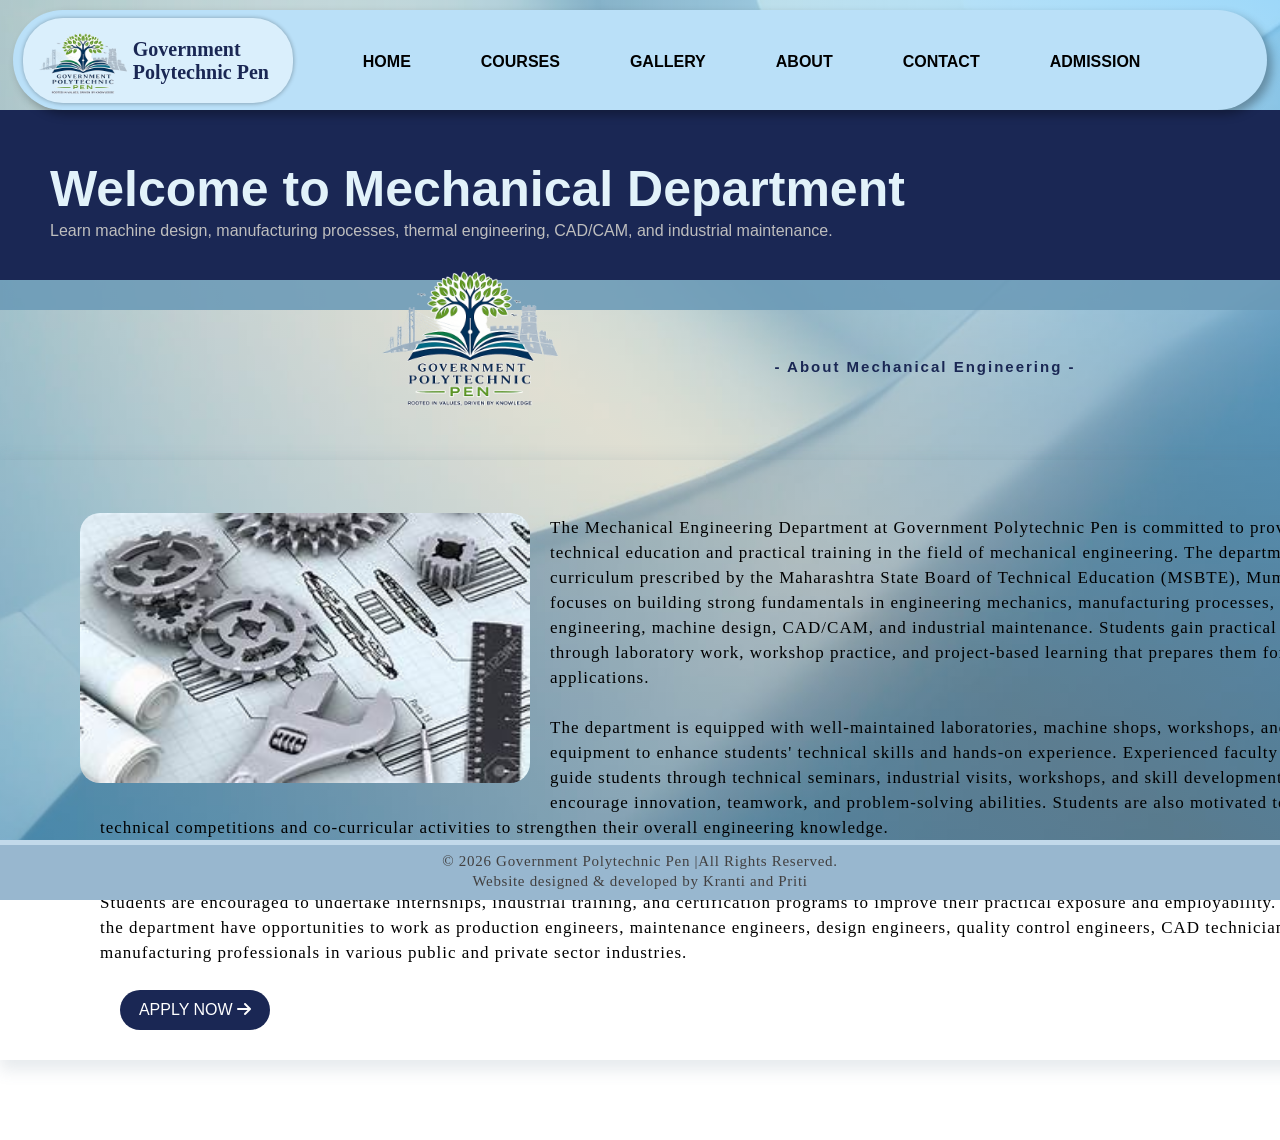
<file: mechanical_Engineering.html>
<!DOCTYPE html>
<html>
<head>
    <title>Mechanical Department</title>
    
    <meta name="viewport" content="width=device-width, initial-scale=1.0">
    
    <link rel="stylesheet" href="ITR_Project_CSS.css">
    
    <link rel="preconnect" href="https://fonts.googleapis.com">
    <link rel="preconnect" href="https://fonts.gstatic.com" crossorigin>
    <link href="https://fonts.googleapis.com/css2?family=Croissant+One&display=swap" rel="stylesheet">

    <link rel="stylesheet" href="https://cdnjs.cloudflare.com/ajax/libs/font-awesome/6.5.2/css/all.min.css">
</head>
<body>
<!------------------------------Header-------------------------------->

        
<div class="navbar">

    <!-- LOGO / COLLEGE NAME -->
    <div class="top">

        <div class="icon">

            <div class="logo">
                <img src="main_logo_2.png"
                     alt=""
                     width="100px"
                     height="90px">
            </div>

            <div class="logo_name">
                <h2>Government <br>Polytechnic Pen</h2>
            </div>

        </div>

    </div>


    <!-- MOBILE MENU CHECKBOX -->
    <input type="checkbox"
           id="mobile-menu-toggle"
           class="mobile-menu-checkbox">


    <!-- THREE LINE MENU BUTTON -->
    <label for="mobile-menu-toggle"
           class="mobile-menu-icon">

        <span></span>
        <span></span>
        <span></span>

    </label>


    <!-- NAVIGATION -->
    <div class="menu">

        <ul>

            <li>
                <a href="index.html #home">HOME</a>
            </li>

            <li>
                <a href="index.html #course">COURSES</a>
            </li>

            <li>
                <a href="index.html #gallery">GALLERY</a>
            </li>

            <li>
                <a href="ABOUTUS_page.html">ABOUT</a>
            </li>

            <li>
                <a href="CONTACTUS_page.html">CONTACT</a>
            </li>

            <li>
                <a href="APPLY_BUTTON.html">ADMISSION</a>
            </li>

        </ul>

    </div>

</div>


<!---------------------------------------------------------------------->   
    

    <div class="aboutheader">
        <div class="aboutheader-text">
            <h1>Welcome to Mechanical Department</h1><br>       
            <p>Learn machine design, manufacturing processes, thermal engineering, CAD/CAM,
                 and industrial maintenance.</p>
        </div>
        <div class="headerlogo">
            <img src="main_logo_2.png" alt="" width="200px" height="200px">
        </div>
   </div>
   <div class="aboutheader-space"></div>
   <br>
   <div class="abouthead">
        <h5>- About Mechanical Engineering -</h5><br>
   </div>


   <div class="about-container">
    <div class="about">
        <div class="aboutimg">
            <img src="mech" alt="" width="450px" height="300px">
        </div>
        <div class="aboutinfo">
        <p>
The Mechanical Engineering Department at Government Polytechnic Pen is committed
to providing quality technical education and practical training in the field of
mechanical engineering. The department follows the curriculum prescribed by the
Maharashtra State Board of Technical Education (MSBTE), Mumbai, and focuses on
building strong fundamentals in engineering mechanics, manufacturing processes,
thermal engineering, machine design, CAD/CAM, and industrial maintenance.
Students gain practical knowledge through laboratory work, workshop practice,
and project-based learning that prepares them for industrial applications.<br><br>

The department is equipped with well-maintained laboratories, machine shops,
workshops, and modern equipment to enhance students' technical skills and
hands-on experience. Experienced faculty members guide students through
technical seminars, industrial visits, workshops, and skill development
programs that encourage innovation, teamwork, and problem-solving abilities.
Students are also motivated to participate in technical competitions and
co-curricular activities to strengthen their overall engineering knowledge.<br><br>

The Mechanical Engineering Department works closely with the Training and
Placement Cell to prepare students for successful careers in the engineering
industry. Students are encouraged to undertake internships, industrial
training, and certification programs to improve their practical exposure and
employability. Graduates of the department have opportunities to work as
production engineers, maintenance engineers, design engineers, quality control
engineers, CAD technicians, and manufacturing professionals in various public
and private sector industries. <br><br>
<button class="course-apply"><a href="APPLY_BUTTON.html">APPLY NOW  <i class="fa-solid fa-arrow-right"></i>  </a></button>
</p>


        </div>
    </div>
   </div>


<!------------------------------------footer--------------------------------->




    <div class="footer2">
        <div class="footer2-space"></div>
        <p>© 2026 Government Polytechnic Pen |All Rights Reserved. <br>
            Website designed & developed by Kranti and Priti</p>
    </div>

<!---------------------------------------------------------------------->


   


</body>

</html>
</file>
<file: ITR_Project_CSS.css>
*{
    margin: 0;
    padding: 0;
}


html{
    scroll-behavior: smooth;
}

body{
    background:
        linear-gradient(to bottom left,
            rgba(109, 198, 254, 0.666),
            rgba(250, 253, 253, 0.352),
            rgba(127, 198, 243, 0.5)
        ),
        url("background2.jpeg");

    background-attachment: fixed;
    background-size: cover;
    background-position: center;
    background-repeat: no-repeat;

    margin-top: 0;
    width: auto;
}


/*-------------------HOME-----------------*/


.home{
    width: auto;
    background-position: center;
    background-size: cover;
    height: 650px;
    margin-top: 0%;
}

.navbar{
    width: 98%;
    height: 100px;
    margin: auto;
    position: sticky;
    top: 10px;
    z-index: 1000;

    border-top-left-radius: 50px;
    border-top-right-radius: 50px;
    border-bottom-left-radius: 50px;
    border-bottom-right-radius: 50px;

    background: #bae0f8;
    

    background-attachment: fixed; 
    background-size: cover;
    background-position: center;
    background-repeat: no-repeat;

    box-shadow: 5px 5px 10px rgba(0,0,0,0.3);

}


/*------------------different page navbar--------------------*/
.navbar1{
    width: 100%;
    height: 100px;
    margin: auto;
    top: 30px;
    z-index: 1000;

    background: #bae0f8;
    
    background-size: cover;
    background-position: center;
    background-repeat: no-repeat;

    box-shadow: 5px 5px 10px 5px rgba(0,0,0,0.3);

}
/*------------------------------------------------------------*/

.top{
    float: left;
}

.icon{
    background-color: #fefefe74;
    width: 250px;
    height: 85px;
    float: left;
    display: flex;
    margin: auto;
    margin-top: 8px;
    margin-left: 10px;
    padding-right: 20px;
    border-radius: 40px;
    box-shadow: 0.2px 0.2px 4px 0.2px rgba(0,0,0,0.3);
}

.top .icon .search{
    width: 300px;
    height: 35px;
    float: left;
    display: flex;
    background-color: #fff;
    margin: auto;
    margin-left: 990px;
    border-radius: 30px;
    border-style: none;
}

.top .icon .search input{
    padding: 10px;
    border-top-left-radius: 30px;
    border-bottom-left-radius: 30px;
    border-style: none;
}

.top .icon .search i{
    padding: 10px;
}

.logo
{
    padding-left: 10px;
    float: left;
    padding-top: 10px;
}

.logo_name h2{
    color: #1a2754;
    font-family: "Croissant One", serif;

    font-family: 'Times New Roman';
    font-weight: 800;
    font-style: normal;
    margin-top: 20px;
    float: left;
    display: flex;
    font-size: 20px;
    align-items: center;
}
.logo img{
    float: left;
}

.menu{
    width: 800px;
    float: left;
    height: 70px;
}

.menu ul{
    float: left;
    display: flex;
    align-items: center;
}

ul li{
    list-style: none;
    margin-left: 70px;
    margin-top: 43px;
    font-size: 16px;
}

ul li a{
    text-decoration: none;
    color: #000;
    font-family: Arial;
    font-weight: bold;
    transition: 0.4s ease-in-out;
}

ul li a:hover{
    color: #122c88;
    border-radius: 20px;
}




/*------------menu hover------------*/

.menu ul li a{
    position: relative;
    text-decoration: none;
}

.menu ul li a::after{
    content: "";
    position: absolute;
    left: 11px;
    bottom: -6px;        /* Adjust distance below text */
    margin-top: 20px;


    width: 65%;
    height: 2px;

    background: #1a2754;
    border-radius: 2px;                
    box-shadow: 0 1px 1px #0000002d;  

    transform: scaleX(0);
    transform-origin: center;
    transition: transform 0.2s ease-in-out;
}

.menu ul li a:hover::after{
    transform: scaleX(1);
}

.mobile-menu-checkbox{
    display: none;
}


/*------------anuncement--------------*/


.anounce-container{
    width: 1400px;
    margin-left: 52px;
}

.anouncemnt{
    display: flex;
    align-items: center;
    background-color: #fff;
    color: #000;
    overflow: hidden;
    height: 50px;
    box-shadow: o 4px 6px;
    margin-left: 30px;
    width: 100%;
    float: left;
    padding: 10px;
}

.anounce{
    background-color: #94d6fd52;

    background-color: #b6e0faf6;

    color: #111111;
    padding: 2.5px 20px;
    padding-bottom: 2.5px;
    align-items: center;
    font-weight: bold;
    text-transform: uppercase;
    font-size: 18px;
    z-index: 2;
    white-space: nowrap;
    margin-top: 70px;
    height: 30px;
    float: left;
    display: flex;
    border-top-left-radius: 15px;
    border-bottom-left-radius: 15px;
}

.groupwrap{
    flex-grow: 1;
    overflow: hidden;
    display: flex;
    align-items: center;
    margin-left: 190px;
    border-top-right-radius: 15px;
    border-bottom-right-radius: 15px;
    border-top-right-radius: 15px;
}

.group{
    margin-top: 70px;
    display: flex;
    white-space: nowrap;
    padding-left: 100%;
    animation: scrolling 25s linear infinite;

    background-color: #c8e7fadc;

    height: 30px;
    text-align: center;
    border-top-right-radius: 15px;
    border-bottom-right-radius: 15px;
    padding-bottom: 5px;
}

.card{
    display: inline-block;
    padding: 10px;
    font-size: 16px;
}


@keyframes scrolling{
    0% {
        transform: translate3d(0,0,0);
    }
    100%{
        transform: translate3d(-100%,0,0);
    }
    -100%{
        transform: translate3d(0,0,0);
    }
}



/*---------------home content----------------*/
.content{

    background: #bae0f8d0;
    border: 1px solid #c6e7fcd6;

    width: 1400px;
    height: 500px;
    margin: auto;
    margin-top: 50px;
    margin-left: 50px;
    color: #000;
    float: left;
    display: flex;
    border-radius: 20px;
    padding: 10px;
    box-shadow: 5px 5px 15px 5px rgba(0,0,0,0.3);
}

.content-text{
    margin-top: 0%;
}
.mobilehome-text{
    display: none;
}


/*----home infinite scroll-----*/

.homeimg_container{
    width: 700px;
    height: 500px;
}

.homeA{
    display: flex;
    align-items: center;
    background-color: #fff;
    color: #000;
    height: 500px;
    width: 700px;
    box-shadow: o 4px 6px;
    width: 100%;
    float: left;
    max-width: 700px;

    border-top-right-radius: 20px;
    border-bottom-right-radius: 20px;                                                
}

.homeB{
    width: 700px;
    height: 500px;
    flex-grow: 1;
    overflow: hidden;
    display: flex;
    align-items: center;
    border-top-right-radius: 20px;
    border-bottom-right-radius: 20px;
}

.homeimg{
    display: flex;
    animation: slider 9s infinite ease-in-out;
}

.image{
    min-width: 700px;
    height: 500px;
}

.image img{
    width: 700px;
    height: 500px;
    display: block;
    object-fit: cover;
}


@keyframes slider{
    0%,20%{
        transform:translateX(0);
    }
    30%,50%{
        transform:translateX(-700px);
    }
    60%,80%{
        transform:translateX(-1400px);
    }
    90%,100%{
        transform:translateX(-2100px);
    }
}

.content .par{
    padding-left: 20px;
    padding-bottom: 25px;
    font-family: Arial;
    letter-spacing: 1px;
    line-height: 25px; 
    font-size: 14px;  
}

.content h1{
    font-family: 'Times New Roman';
    font-size: 37px;
    padding-left: 20px;   
    margin-top: 9%;
    letter-spacing: 1px;
    color: #000;
}


.content .apply{
    width: 150px;
    height: 40px;
    background: #fb5a16f9;
    border: none;
    margin-bottom: 10px;
    margin-left: 20px;
    font-size: 16px;
    border-radius: 20px;
    cursor: pointer;
    animation: applyglow 4s infinite;
}


.content .apply a{
    text-decoration: none;
    color: black;
    transition: .3s ease;
}

.apply:hover{
    background-color: #fff;
    border: 3px solid #fb5a16f9;
}


@keyframes applyglow{
    0%{
        box-shadow: 0 0 5px #f74f07;
    }
    50%{
        box-shadow: 0 0 20px #f74f07;
    }
    100%{
        box-shadow: 0 0 5px #f74f07;
    }
}


.content span{
    color: #091e6b;
    font-size: 60px;
}

/*-------principlal message------*/


@keyframes projectReveal{
    from{
        opacity: 0.5;
        transform: perspective(1600px)
        rotateY(25deg) rotateX(25deg)
        translateX(60px)
        translateY(120px) scale(1);
        filter: blur(4px);
    }

    60%{
        transform: perspective(1600px)
        rotateY(-5deg) scale(0.98);
        filter: blur(0);
    }
    to{
        opacity: 1;
        transform: perspective(1600px)
        rotateY(0) rotateX(0)
        translateY(0) scale(1.1);
        filter: blur(0);
    }
}        /*---------------used same animation in course-col and vision mission---------------*/



.principal-desk{
    padding: 50px;
    width: auto;
    height: auto;
}

.desk{
    width: auto;
    float: left;
    display: flex;
    background-color: #bae0f8b5;
    border: 1px solid #c6e7fcd6;
    
    height: auto;
    align-items: center;
    justify-content: center;
    margin: auto;

    border-top-left-radius: 100px;
    border-bottom-right-radius: 100px;
    box-shadow: 5px 5px 15px 5px rgba(86, 114, 135, 0.434);
}

.principal{
    width: 800px;
    padding: 50px;
}

.principal .desk-img img{
    float: left;
    margin-right: 30px;
    margin-bottom: 13px;
    margin-top: 22px;
    border-top-left-radius: 30px;
    border-bottom-right-radius: 30px;
}

.desktext{
    margin-top: 0%;
    line-height: 24px;
}

.principal h3{
    color: #1a2754;
    float: left;

    font-family: 'Times New Roman';
    font-size: 27px;
    font-weight: bold;
    letter-spacing: 0.8px;

    margin-left: 10px;
}




.quicklinks{
    height: auto;
    width: 300px;
    margin: auto;
    background-color: #bae0f8b5;
    border: 1px solid #c6e7fcd6;

    display: flex;
    align-items: center;
    justify-content: center;
    box-shadow: 5px 5px 15px 5px rgba(86, 114, 135, 0.434);
    border-top-right-radius: 50px;
    border-bottom-left-radius: 50px;
    padding-bottom: 30px;
}

.link{
    width: 160px;
    height: 110px;
    padding-left: 45px;
    background-color: #b9e7f91e;
    align-items: center;
    justify-content: center;
    border-radius: 12px;

    font-size: 14px;
    padding-bottom: 5px;
    padding-top: 5px;

    box-shadow: 1px 1px 10px 1px rgba(0,0,0,0.3);

    animation: projectReveal linear both;
    animation-timeline: view();
    animation-range: entry 10% cover 40%;
}

.link img{
    margin: auto;
    align-items: center;
    justify-content: center;
    padding-left: 9px;
    margin-bottom: -7px;
}


.link2{
    width: 160px;
    height: 110px;
    padding-left: 43px;
    background-color: #b9e7f91e;
    align-items: center;
    justify-content: center;
    border-radius: 12px;

    font-size: 14px;
    padding-bottom: 5px;
    padding-top: 5px;

    box-shadow: 1px 1px 10px 1px rgba(0,0,0,0.3);

    animation: projectReveal linear both;
    animation-timeline: view();
    animation-range: entry 10% cover 40%;
}

.link2 img{
    margin: auto;
    align-items: center;
    justify-content: center;
    padding-left: 11px;
    margin-bottom: -14px;
}



.quick h3{   
    color: #1a2754;
    font-family: 'Times New Roman';
    font-size: 25px;
    font-weight: bold;
    letter-spacing: 0.8px;
}



/*-------------------apply form------------------*/


.container{
    width:700px;
    margin:auto;
    margin-top: 50px;
    padding-top: 20px;
    background:#bae0f8ca;
    border: 1px solid #d0edffca;
    border-radius:12px;
    box-shadow:0 0 20px rgba(0,0,0,0.2);
}

iframe{
    width: 700px;
}

.mobile-text{
    display: none;
}



/*------------------------------------courses--------------------------------------*/

.course{
    width: auto;
    height: auto;
    margin: auto;
    text-align: center;
    padding-top: 100px;
}

.course h1{
    font-size: 36px;
    font-family: "Croissant One", serif;
    font-weight: 500;
}


/*-----------glowline-----------*/

.glow-line {
  top: 50%;      
  left: 10%;              
  width: 9%;               
  height: 4px;             
  background-color: #333;  
  border-radius: 2px;
  overflow: hidden; 
  margin: auto;
  margin-top: 8px;
}

.glow-line::after {
  content: '';
  display: block;
  width: 30%;           
  height: 100%;
  background: linear-gradient(
    90deg, 
    transparent, 
    #00f2fe,           
    transparent
  );
  box-shadow: 0 0 10px #00f2fe; 
  animation: moveglow 3s linear infinite;
}

@keyframes moveglow {
  0% {
    transform: translateX(-150%); 
  }
  100% {
    transform: translateX(350%);
  }
}
/*------------------------------------*/

.row1{
    margin-top: 50px;
    display: flex;
    justify-content: center;
}


.row2{
    margin-top: 20px;
    display: flex;
    justify-content: center;
}

.course-col{
    flex-basis: 31%;
    background: #b9e0f9a4;
    border: 1px solid #1a2754;                     
    margin-bottom: 5%;             
    padding: 20px 12px;
    box-sizing: border-box;
    transition: 0.5s;
    border-radius: 15px;
    transition-property:width,height;
    height: 400px;
    max-width: 300px;
    margin: 35px;
    margin-right: 75px;   
    box-shadow: 5px 5px 15px 5px rgba(86, 114, 135, 0.434); 

    animation: projectReveal linear both;
    animation-timeline: view();
    animation-range: entry 10% cover 40%;     
}


.course-col input{
    width: 150px;
    height: 40px;
    font-size: 18px;
    border-radius: 40px;
    background-color: #1a2754;
    border: none;
    color: #fff;
    transition: 0.3s ease;
    animation: exploreglow 3s infinite;
}

.course-col input:hover{    
    background-color: #fff;
    border: 1px solid #1a2754;
    color: #000;
    font-size: 18px;
}


.contact-col p{
    font-size: 18px;

}


.course-col img{
    border-radius: 15px;
    height: 160px;
    width: 260px;
    border: 2px solid #1a2754;
}


.course-col h3{
    text-align: center;
    margin: 10px 0;
    font-size: 21px;

    font-family: 'Times New Roman';
    font-weight: 600;
}

.course-col:hover {
    box-shadow: 0 0 50px 10px rgba(8, 5, 5, 0.319);
    border: 1px solid #28335c;
}


@keyframes exploreglow{
    0%{
        box-shadow: 0 0 5px #1f3da9;
    }
    50%{
        box-shadow: 0 0 30px #1f3da9;
    }
    100%{
        box-shadow: 0 0 5px #1f3da9;
    }
}



/*------------------------------------------GALLARY------------------------------------------*/


.gallery{
    width: auto;
    height: auto;
    margin: auto;
    text-align: center;
    padding-top: 100px;
}

.gallery h1{
    font-size: 36px;
    font-family: "Croissant One", serif;
    font-weight: 500;
}


.gallerytext{
    height: 40px;
    width: auto;
    color: #000000a0;
}


.galrow1{
    margin-top: 50px;
    display: flex;
    justify-content: center;
}


.galrow2{
    margin-top: 20px;
    display: flex;
    justify-content: center;
}


.gal-col{
    flex-basis: 31%;
    background: #b9e0f983;

    margin-bottom: 5%;             
    padding: 6px 6px;
    box-sizing: border-box;
    transition: 0.5s;
    border-radius: 15px;
    transition-property:width,height;

    height: 320px;
    max-width: 370px;
    margin: 35px;
    margin-right: 35px;   
    box-shadow: 5px 5px 15px 5px rgba(86, 114, 135, 0.434); 
    
    animation: projectRevealGALLERY linear both;
    animation-timeline: view();
    animation-range: entry 5% cover 30%;                          
}


.gal-col img{
    border-radius: 15px;
    height: 230px;
    width: 350px;
    border: 2px solid #1a275449;
}

.gal-col h1{
    font-size: 15px;
    font-family: 'Times New Roman';
    font-weight: 600;
    color: #000000d4;
}

.gal-col p{
    font-size: 14px;
    width: 350px;
    color: #000000a9;
}

@keyframes projectRevealGALLERY{
    from{
        opacity: 0.5;
        transform: perspective(1600px)
        rotateY(25deg) rotateX(25deg)
        translateY(80px) translateX(100px)
        scale(1);
        filter: blur(4px);
    }

    60%{
        transform: perspective(1600px)
        rotateY(-5deg) 
        translateY(40px) translateX(50px)
        scale(0.98);
        filter: blur(0);
    }
    to{
        opacity: 1;
        transform: perspective(1600px)
        rotateY(0) rotateX(0)
        translateY(0) scale(1.1);
        filter: blur(0);
    }
}   



/*--------------------------------------ABOUT US PAGE--------------------------------------*/


.aboutheader{
    width: auto;
    height: 170px;
    background-color:#1a2754;
    color: #e2f2fa;
    margin-top: 10px;
}

.aboutheader h1{
    font-size: 50px;
    padding-top: 50px;
    padding-left: 50px;
    

    font-family: "Nunito Sans", sans-serif;
    font-optical-sizing: auto;
    font-style: normal;
    font-variation-settings:
    "wdth" 100,
    "YTLC" 500;

    display: inline-block;
    overflow: hidden;
    white-space: nowrap;
    width: 0;
    animation: unwrapRight 2s ease forwards;
}

@keyframes unwrapRight {
  to {
    width: 100%;
  }
}

.aboutheader p{
    font-family: "Nunito Sans", sans-serif;
    font-optical-sizing: auto;
    font-style: normal;
    font-variation-settings:
    "wdth" 100,
    "YTLC" 500;
    padding-left: 50px;
    font-size: 16px;
    color: #bebebe;
}

.aboutheader-text{
    float: left;
}

.aboutheader .headerlogo{
    float: left;
    display: flex;
    margin: auto;
    padding-left: 370px;
    padding-top: 20px;
}

.aboutheader-space{
    width: auto;
    height: 30px;
    background-color: #6a9ab7dc;
}

.abouthead{
    align-items: center;
    text-align: center;
}

.abouthead h5{
    font-family: "Nunito Sans", sans-serif;
    font-optical-sizing: auto;
    font-style: normal;
    font-variation-settings:
    "wdth" 100,
    "YTLC" 500;

    color: #1a2754;
    font-size: 15px;
    letter-spacing: 2px;         
    padding-top: 30px;                            
}
.abouthead h2{
    
    color: #000;
    font-size: 70px;
}

.abouthead i{
    color:#091e6b;
}


.about-container{
    padding-top: 35px;
    margin-bottom: 80px;

    width: auto;
    height: auto;

    float: left;
    display: flex;                        
    
    align-items: center;
    justify-content: center;

    box-shadow: 5px 5px 15px 5px rgba(86, 114, 135, 0.15);
}

.about{
    width: auto;
    max-width: 1510px;
    height: auto;
  
}

.about .aboutimg img{
    height: 270px;
    width: 450px;
    float: left;
    border-radius: 20px;
    margin-right: 20px;
    margin-left: 80px;
    margin-bottom: 20px;
    margin-top: 18px;

}

.aboutinfo{
    padding: 20px;
    margin-right: 200px;
    margin-left: 80px;
    font-size: 17px;
    letter-spacing: 1px;
    line-height: 25px;
    width: 1300px;
}

/*-----------------------vision mission----------------------*/


.vision-mission1{
    width: auto;
    height: auto;
    float: left;
    display: flex;
    padding-bottom: 40px;
    margin: auto;
    justify-content: space-between;
    text-align: center;
    
}

.vision-mission2{
    width: auto;
    height: auto;
    float: left;
    display: flex;
    justify-content: space-between;
    
}

.vismis{
    width: 400px;
    height: 170px;
    background-color: #aed5ed55;
    box-shadow: 5px 5px 15px 5px rgba(86, 114, 135, 0.434); 
    
    margin-left: 160px;
    margin-right: 80px;     
    margin-top: 0px;  
    margin-bottom: 100px;       
    padding: 30px;
    border-radius: 50px;
    border: 2px solid #b9e0f9a0;
    font-size: 18px;

    animation: projectRevealGALLERY linear both;
    animation-timeline: view();
    animation-range: entry 10% cover 40%;

    animation: projectRevealGALLERY linear both;
    animation-timeline: view();
    animation-range: entry 5% cover 50%;     
}


.vismis h3{
    font-size: 22px;
    text-align: center;
    color: #1a2754;
}

.vismis p{
    text-align: left;
    font-size: 17px;
    letter-spacing: 1px;
    line-height: 25px;
}


/*---------apply button in COURSE page-----------*/

.aboutinfo .course-apply{
    width: 150px;
    height: 40px;
    background: #1a2754;
    border: none;
    margin-bottom: 10px;
    margin-left: 20px;
    font-size: 16px;
    border-radius: 20px;
    cursor: pointer;
    animation: applyglow 4s infinite;
}



.aboutinfo .course-apply a{
    text-decoration: none;
    color: #fff;
    transition: .3s ease;
}

.course-apply:hover{

    background-color: #fff;
    border: 3px solid #1a2754;
}

.course-apply:hover a{
    color: #000;
}


@keyframes applyglow{
    0%{
        box-shadow: 0 0 5px #1a2754;
    }
    50%{
        box-shadow: 0 0 20px #1a2754;
    }
    100%{
        box-shadow: 0 0 5px #1a2754;
    }
}



/*---------------------------------------footer---------------------------------------------*/


/*
.footer{
    width: 100%;
    height: auto;
    margin: auto;
    float: left;
    display: flex;
    background-color: #151f42;   
    color: #fff; 
    margin-top: 70px;

    font-size: 15px;
}

.footer h1{
    font-size: 25px;
}

.footer-logo{
    margin-top: 38px;
    margin-left: 50px;
}


.about-footer{
    max-width: 500px;
    padding-top: 30px;
}

.about-footer h1{
    margin-left: 60px;
}

.about-footer p{
    margin-left: 60px;
    line-height: 20px;
}

.about-footer .footer-icons{
    display: flex;
}          

.footer-quicklinks{
    margin-left: 140px;
    font-size: 12px;
    padding-top: 30px;
}

.footer-quicklinks a{
    color: #fff;
    font-size: 13px;
}


.footer-quicklinks .list1{
    float: left;
    display: flex;  
    line-height: 17px;
}


.footer-contactus{
    margin-left: 140px;
    font-size: 12px;
    float: left;
    display: flex;
}


.footer-contactus i{
    margin-right: 20px;
    margin-top: 5px;
    float: left;
    display: flex;
    
}

.footer-contactus h5{
    display: flex;
    line-height:26px;
    font-size: 15px;
    font-weight: 100;
    margin-top: -7px;
}

*/

.footer-space{
    height: 20px;
    background-color: #bae0f8;
    margin-top: 50px;
}

.footer{
    width: 100%;
    height: 200px;
    background-color: #151f42;
    color: #fff;
    padding-bottom: 50px;
}

.footer-space{
    height: 20px;
    background-color: #bae0f8;

}

.footer-text{
    width: 100%;
    height: 100px;
    padding-top: 30px;
    text-align: center;
}
.footer-text p{
    color: #c2c7d5;
    font-size: 14.5px;
    letter-spacing: 1.3px;
    line-height: 25px;
}
.footer-text h1{
    color: #e6f3ff;
    margin-top: 10px;
    font-size: 40px;
    letter-spacing: 2px;
    line-height: 35px;
}

.footer-quicklinks{
    width: 100%;
    text-align: center;
    margin-top: -12px;
}
.footer-quicklinks a{
    color: #c2c7d5;
    margin: 4px;
    font-size: 14.5px;
    text-decoration: none;
}

.icons{
    width: 100%;
    text-align: center;
    font-size: 15px;
}

.icons i{
    margin: 10px;
    margin-top: 20px;
}

.footer2{
    width: 100%;
    bottom: 0;
    left: 0;
    height: 60px;
    background-color: #98b7cf;
    position: fixed;
    text-align: center;
    font-size: 15px;
    line-height: 20px;
    letter-spacing: 0.7px;
    color: #424040;
}

.footer2-space{
    height: 5px;
    background-color: rgb(194, 217, 234);
}

.footer2 p{
    margin-top: 6px;
}












/*-------------------------------------CONTACT US PAGE-----------------------------------------*/

.map{
    width:75%;
    margin-top:70px;
    margin-left: 190px;
    border-radius: 20px;
}

.map iframe{
    width:100%;
    height:400px;
    display:block;
    border-radius: 20px;
}

.contact-section{
    width:100%;

    justify-content:space-between;
    align-items:flex-start;
    text-align: center;

    gap:70px;
}

.contact-info{
    display: flex;
    width:100%;
    margin-left: 350px;
}

.info-box1{
    align-items:center;
    margin-bottom:40px;
    margin: 40px;
}

.info-box2{
    align-items:center;
    margin-bottom:40px;
    margin: 40px;
}

.info-box3{
    align-items:center;
    margin-bottom:40px;
    margin: 40px;
    margin-left: 55px;
}

.contact-icon{
    width:70px;
    height:70px;

    background:white;
    color:#1a2754;

    border-radius:50%;

    display:flex;
    justify-content:center;
    align-items:center;

    font-size:28px;

    margin-right:50px;
    margin-left: 50px;

    box-shadow:0 5px 15px rgba(0,0,0,.3);
}


.info-box1 .contact-icon{
    margin-left: 65px;
}

.text h3{
    margin:10px;
    color:#1a2754;
}

.text p{
    margin-top:8px;
    color:white;
    line-height:28px;
    font-size: 17px;
}



/*
.contact-form{
    width:25%;
    background:white;
    padding:40px;
    box-shadow:0 5px 20px rgba(0,0,0,.3);

    margin-right: 150px;
    border-radius: 25px;
}

.contact-form h2{
    margin-bottom:30px;
    color:#1a2754;
}

.contact-form input,
.contact-form textarea{

    width:100%;
    border:none;
    border-bottom:2px solid rgb(119, 154, 178);
    margin-bottom:25px;
    padding:10px 0;
    font-size:16px;
}

.contact-form textarea{
    height:100px;
}

.contact-form button{

    padding:12px 35px;
    background:#1a2754;
    color:white;
    border:none;
    cursor:pointer;
    font-size:17px;
    border-radius:5px;
}

.contact-form button:hover{
    background:#0097a7;
}


.contact-info .footer-icons{
    float: left;
    display: flex;
}

/*
.contact-info .footer-icons li{
    font-size: 28px;
    color: #fff;
}
*/



.principal-desk1{
    display: none;
}



.principal1{
    display: none;
}



.quicklinks1{
    display: none;
}

.mobile-gallerytext{
    display: none;
}
























/* ============================================================ MOBILE VERSION - INDEX PAGE ============================================================
   KEEP THIS AT THE VERY BOTTOM OF CSS FILE
   DESKTOP CSS ABOVE THIS REMAINS UNCHANGED
   ============================================================ */


@media screen and (max-width: 768px) {


    /* ========================================================
       BASIC MOBILE SETTINGS
       ======================================================== */

    html {
        width: 100%;
        overflow-x: hidden;
    }

    body {
        width: 100%;
        max-width: 100%;
        margin: 0;
        padding: 0;
        overflow-x: hidden;
        background-attachment: scroll;
    }

    * {
        box-sizing: border-box;
    }



    /* ========================================================
                       1. NAVIGATION BAR
       ======================================================== */

    .navbar {
        width: 100% !important;
        max-width: 96% !important;
        height: 64px !important;
        margin: 0 !important;
        margin-left: 2% !important;
        padding: 0 12px !important;
        position: sticky !important;
        position: fixed !important;
        top: 8px !important;
        display: flex !important;
        align-items: center !important;
        justify-content: space-between !important;
        background: #bae0f8 !important;
        border: 3px solid #d0e8f9;
        box-shadow: 0 3px 10px rgba(0,0,0,0.25) !important;
        z-index: 9999 !important;
    }

    .navbar .top {
        width: auto !important;
        height: 68px !important;
        margin: 0 !important;
        padding: 0 !important;
        float: none !important;
        display: flex !important;
        align-items: center !important;
    }

    .navbar .icon {
        width: auto !important;
        height: 68px !important;
        margin: 0 !important;
        padding: 0 !important;
        float: none !important;
        display: flex !important;
        align-items: center !important;
        background: transparent !important;
        border-radius: 0 !important;
        box-shadow: none !important;
    }

    .navbar .logo {
        width: auto !important;
        margin: 0 !important;
        margin-top :20px !important;
        padding: 0 !important;
        float: none !important;
        display: flex !important;
        align-items: center !important;
    }

    .navbar .logo img {
        width: 70px !important;
        height: 70px !important;
        object-fit: contain !important;
        display: block !important;
    }


    .navbar .logo_name {
        width: auto !important;
        margin: 0 !important;
        padding-left: 5px !important;
        padding-top: 4px !important;
        display: flex !important;
        align-items: center !important;
    }


    .navbar .logo_name h2 {
        margin: 0 !important;
        padding: 0 !important;
        font-family: 'Times New Roman', serif !important;
        font-size: 15px !important;
        line-height: 19px !important;
        color: #1a2754 !important;
        white-space: nowrap !important;
    }

    /* ========================================================
                     MOBILE HAMBURGER
       ======================================================== */

    .mobile-menu-checkbox {
        display: none !important;
    }

    .mobile-menu-icon {
        width: 45px !important;
        height: 45px !important;
        margin: 0 !important;
        padding: 0 !important;
        flex-shrink: 0 !important;
        display: flex !important;
        flex-direction: column !important;

        justify-content: center !important;
        align-items: center !important;

        gap: 5px !important;

        cursor: pointer !important;

        z-index: 10001 !important;
    }


    .mobile-menu-icon span {
        width: 27px !important;
        height: 3px !important;

        background: #1a2754 !important;

        border-radius: 5px !important;

        display: block !important;

        transition: 0.3s ease !important;
    }



    /* ========================================================
                    MOBILE SIDE NAVIGATION
       ======================================================== */

    .navbar .menu {
        position:absolute !important;

        top: 68.3px !important;
        right: 0 !important;

        width: 78vw !important;
        max-width: 180px !important;

        height: calc(72vh - 68px) !important;

        margin: 0 !important;
        padding: 28px 18px !important;

        float: none !important;

        background: #bae0f8 !important;

        border-radius: 24px 0 0 24px !important;

        border: 1px solid #d7f0ff;

        box-shadow: -5px 0 20px rgba(0,0,0,0.25) !important;

        transform: translateX(100%) !important;

        visibility: hidden !important;

        transition:
            transform 0.35s ease,
            visibility 0.35s ease !important;

        overflow-y: auto !important;

        z-index: 10000 !important;
    }


    .mobile-menu-checkbox:checked ~ .menu {
        transform: translateX(0) !important;

        visibility: visible !important;
    }


    .navbar .menu ul {
        width: 100% !important;

        margin: 0 !important;
        padding: 0 !important;

        float: none !important;

        display: flex !important;

        flex-direction: column !important;

        align-items: stretch !important;
    }


    .navbar .menu ul li {
        width: 100% !important;

        margin: 0 !important;
        padding: 0 !important;

        float: none !important;

        list-style: none !important;

        text-align: left !important;
    }


    .navbar .menu ul li a {
        width: 100% !important;

        display: block !important;

        margin: 5px 0 !important;

        padding: 14px 8px !important;

        color: #000 !important;

        font-family: Arial, sans-serif !important;

        font-size: 16px !important;

        font-weight: bold !important;

        text-decoration: none !important;

        border-radius: 12px !important;
    }


    .navbar .menu ul li a::after {
        display: none !important;
    }


    .navbar .menu ul li a:hover {
        background: rgba(255,255,255,0.5) !important;

        color: #122c88 !important;
    }


    /* Hamburger → X */

    .mobile-menu-checkbox:checked
    + .mobile-menu-icon
    span:nth-child(1) {
        transform: translateY(8px) rotate(45deg) !important;
    }


    .mobile-menu-checkbox:checked
    + .mobile-menu-icon
    span:nth-child(2) {
        opacity: 0 !important;
    }


    .mobile-menu-checkbox:checked
    + .mobile-menu-icon
    span:nth-child(3) {
        transform: translateY(-8px) rotate(-45deg) !important;
    }



    /* ========================================================
                     2. ANNOUNCEMENT BAR
       ======================================================== */

    .anounce-container {
        width: 98% !important;

        margin: 0 !important;
        padding: 10px 10px 0 10px !important;

        margin-top: 80px !important;

        overflow: hidden !important;
    }


    /* Your HTML uses .anouncement */

    .anouncement {
        width: 96% !important;

        height: 30px !important;

        margin: 0 !important;
        margin-left: 2% !important;
        padding: 0 !important;

        display: flex !important;
        align-items: center !important;

        overflow: hidden !important;

        border-radius: 12px !important;
        

        background: white !important;
    }


    .anounce {
        height: 30px !important;

        margin: 0 !important;
        padding: 5px 10px !important;

        display: flex !important;
        align-items: center !important;

        font-size: 11px !important;

        border-radius: 10px !important;
        border-top-right-radius: 0px !important;
        border-bottom-right-radius: 0px !important;
    }


    .groupwrap {
        flex: 1 !important;

        width: auto !important;

        height: 30px !important;

        margin: 0 !important;

        overflow: hidden !important;
    }


    .group {
        height: 30px !important;

        margin: 0 !important;

        padding-left: 100% !important;

        display: flex !important;
        align-items: center !important;

        white-space: nowrap !important;
    }


    .card {
        padding: 7px 10px !important;

        font-size: 11px !important;
        margin-top: 5px !important;
    }



    /* ========================================================
                         3. HOME SECTION
       ======================================================== */

    .home {
        width: 100% !important;
        height: auto !important;
        margin: 0 !important;
        padding: 7px 7px 0 7px !important;
    }


    .content {
        width: 96% !important;
        height: auto !important;
        margin: 0 !important;
        margin-left: 2% !important;
        margin-top: 10px !important;
        padding: 12px 15px 10px 15px !important;
        float: none !important;
        display: flex !important;

        flex-direction: column !important;

        align-items: center !important;

        border-radius: 20px !important;

        box-shadow: 3px 4px 12px rgba(0,0,0,0.25) !important;

        border: 3px solid #c6e7fc;
    }


    /* ---------- Home text ---------- */

    .content-text {
        display: none;
    }

    .mobilehome-text{
        width: 100% !important;
        margin: 0 !important;
        text-align: center !important;
        display: block;
    }


    .content h1 {
        margin: 4px 0 15px 0 !important;

        padding: 0 !important;

        font-size: 17px !important;

        line-height: 1.2 !important;

        text-align: center !important;
    }


    .content span {
        font-size: 22px !important;
        letter-spacing: 0.2px;
        line-height: 1.15 !important;
    }


    .content .par {
        width: 100% !important;

        margin: 0 !important;
        margin-top: -20px !important;

        padding: 0 !important;

        font-size: 13.3px !important;

        line-height: 19.5px !important;

        letter-spacing: 0.3px !important;

        text-align: center !important;
    }


    .content .apply {
        width: 100px !important;
        height: 30px !important;
        margin: 0px auto 20px auto !important;
        display: block !important;
        font-size: 12px !important;
    }

    /* ---------- Home image slider ---------- */

    .homeimg_container {
        width: 100% !important;
        height: 230px !important;
        margin: 0 !important;
    }


    .homeA {
        width: 100% !important;
        max-width: 100% !important;
        height: 230px !important;
        border-radius: 5px !important;
        overflow: hidden !important;
    }

    .homeB {
        width: 100% !important;
        height: 230px !important;
        border-radius: 5px !important;
        overflow: hidden !important;
    }

    .homeimg {
        height: 230px !important;
    }


    .image {
        min-width: 100% !important;
        width: 100% !important;
        height: 230px !important;
    }


    .image img {
        width: 100% !important;
        height: 230px !important;
        object-fit: cover !important;
        display: block !important;
    }

    /* ========================================================
                    4. PRINCIPAL + QUICK LINKS
       ======================================================== */

    .principal-desk1 {
        width: 100% !important;
        height: auto !important;
        margin: 0 !important;
        padding: 25px 10px !important;
        display: flex !important;
        flex-direction: column !important;
        gap: 25px !important;
        display: block;
    }

    .principal-desk{
        display: none;
    }

    .desk1 {
        width: 96% !important;
        height: auto !important;
        margin: 0 !important;
        margin-left: 2% !important;
        padding: 0 !important;
        float: none !important;
        display: block !important;
        border-radius: 25px !important;
        background-color: #b7dff7cc;
    }

    .desk{
        display: none;
    }

    .principal1 {
        width: 100% !important;
        padding: 20px !important;
        border: 3px solid #c6e7fc;
        border-radius: 25px !important;
        display: block;
    }
    .principal{
        display: none;
    }

    .principal1 h3 {
        width: 100% !important;
        margin: 0 0 0px 0 !important;
        padding: 0 !important;
        float: none !important;
        text-align: center !important;
        font-size: 23px !important;
    }

    .principal1 .desk-img1 {
        width: 100% !important;
        text-align: center !important;
        margin-top: -15px !important;
    }

    .principal1 .desk-img1 img {
        width: 94% !important;
        max-width: 350px !important;
        height: auto !important;
        margin: 0 auto 18px auto !important;
        float: none !important;
        display: block !important;
        border-radius: 15px !important;
        margin-left: 3% !important;
    }

    .desktext1{
        display: none;
    }

    .mobile-text1 {
        width: 100% !important;
        margin: 0 !important;
        line-height: 20px !important;
        font-size: 13.5px !important;
        text-align: center !important;
        margin-top: -15px !important;
        display: block;
        display: block;
    }



    /* ---------- Quick links ---------- */

    .quicklinks1 {
        width: 96% !important;
        height: auto !important;
        margin: 0 !important;
        margin-left: 9% !important;
        
        padding: 20px 15px 25px 15px !important;
        display: block !important;
        border-radius: 25px !important;
        float: left;
        display: flex;
    }

    .quicklinks{
        display: none;
    }

    .quick1 {
        width: 100% !important;
        text-align: center !important;
    }


    .quick1 h3 {
        font-size: 23px !important;
        margin-bottom: 15px !important;
        margin-top: -15px !important;
    }


.link1{
    width: 250px !important;
    height: 120px !important;
    padding-left: 0px !important;
    background-color: #b7dff796 !important;
    align-items: center !important;
    justify-content: center !important;
    border-radius: 12px !important;

    font-size: 14px !important;
    padding-bottom: 5px !important;
    padding-top: 5px;

    box-shadow: 1px 1px 10px 1px rgba(0,0,0,0.3) !important;

    animation: projectReveal linear both !important;
    border: 3px solid #c6e7fc76 !important;
}

.link1 img{
    margin: auto !important;
    align-items: center !important;
    justify-content: center !important;
    padding-left: 0px !important;
    margin-bottom: -7px !important;
}


.LINK2{
    width: 250px !important;
    height: 120px !important;
    padding-left: 0px !important;
    background-color: #b7dff796 !important;
    align-items: center !important;
    justify-content: center !important;
    border-radius: 12px !important;

    font-size: 14px !important;
    padding-bottom: 5px !important;
    padding-top: 5px;

    box-shadow: 1px 1px 10px 1px rgba(0,0,0,0.3) !important;

    animation: projectReveal linear both !important;
    
}

.LINK2 img{
    margin: auto !important;
    align-items: center !important;
    justify-content: center !important;
    padding-left: 0px !important;
    margin-bottom: -15px !important;
}


    /* ========================================================
                         5. COURSES
       ======================================================== */

    .course {
        width: 86% !important;
        height: auto !important;
        margin: 0 !important;
        margin-left: 7% !important;
        margin-top: 100px;
        padding: 45px 10px 10px 10px !important;
        text-align: center !important;
        margin-top: -50px !important;
    }

    .course h1 {
        font-size: 27px !important;
        line-height: 1.2 !important;
        margin: 0 !important;
    }


    .glow-line {
        width: 80px !important;
        height: 3px !important;
        margin: 10px auto 0 auto !important;
    }


    .row1,
    .row2 {
        width: 100% !important;

        margin: 20px 0 0 0 !important;

        margin-top: 30px !important;

        padding: 0 !important;

        display: flex !important;

        flex-direction: column !important;

        align-items: center !important;
    }


    .course-col {
        width: 96% !important;

        max-width: 300px !important;

        height: auto !important;

        min-height: 390px !important;

        margin: 12px 0 !important;

        margin-top: 50px !important;

        padding: 15px 12px 20px 12px !important;

        flex-basis: auto !important;

        border-radius: 18px !important;
    }
    .course-col.mobile-visible {
    animation: mobileCourseReveal 1.2s ease-out both;
    }


    .course-col img {
        width: 100% !important;

        max-width: 300px !important;

        height: 165px !important;

        object-fit: cover !important;

        margin: 0 auto !important;

        display: block !important;
    }


    .course-col h3 {
        margin: 13px 0 10px 0 !important;

        font-size: 20px !important;

        line-height: 24px !important;
    }


    .course-col p {
        font-size: 13px !important;

        line-height: 20px !important;

        margin: 0 !important;
    }


    .course-col input {
        width: 145px !important;

        height: 40px !important;

        margin-top: 8px !important;

        font-size: 15px !important;
    }




/* =========================================================
   MOBILE SCROLL ANIMATION
   COURSES + QUICK LINKS
   ========================================================= */


    .course-col,
    .link,
    .link2,
    .vismis {
        animation: mobileProjectReveal 1s linear both;
    }


    @keyframes mobileProjectReveal {

        from {
            opacity: 0.5;

            transform:
                perspective(1600px)
                rotateY(15deg)
                rotateX(15deg)
                translateX(50px)
                translateY(100px)
                scale(1);

            filter: blur(4px);
        }


        20% {
            transform:
                perspective(2000px)
                rotateY(-3deg)
                scale(0.98);

            filter: blur(0);
        }


        to {
            opacity: 1;

            transform:
                perspective(2000px)
                rotateY(0)
                rotateX(0)
                translateY(0)
                scale(1.1);

            filter: blur(0);
        }

    }






    /* ========================================================
                         6. GALLERY
       ======================================================== */

    .gallery {
        width: 100% !important;
        height: auto !important;
        margin: 0 !important;
        padding: 50px 10px 10px 10px !important;
        text-align: center !important;
    }


    .gallery > h1 {
        font-size: 27px !important;
        line-height: 1.2 !important;
    }


    .gallerytext {
        display: none;
    }

    .mobile-gallerytext{
        width: 100% !important;
        height: auto !important;
        margin: 0px auto 0 auto !important;
        margin-bottom: -10px;
        padding: 0 5px !important;
        display: block;
    }


    .mobile-gallerytext p {
        font-size: 13px !important;
        line-height: 20px !important;
    }


    .galrow1,
    .galrow2 {
        width: 100% !important;

        margin: 25px 0 0 0 !important;

        padding: 0 !important;

        display: flex !important;

        flex-direction: column !important;

        align-items: center !important;
    }


    .gal-col {
        width: 100% !important;

        max-width: 350px !important;

        height: auto !important;

        min-height: 330px !important;

        margin: 12px 0 !important;

        padding: 8px !important;

        flex-basis: auto !important;

        border-radius: 18px !important;
    }


    .gal-col img {
        width: 100% !important;

        max-width: 330px !important;

        height: 210px !important;

        object-fit: cover !important;

        display: block !important;

        margin: 0 auto !important;
    }


    .gal-col h1 {
        width: 100% !important;

        margin: 10px 0 5px 0 !important;

        font-size: 17px !important;

        line-height: 21px !important;
    }


    .gal-col p {
        width: 100% !important;

        margin: 0 !important;

        padding: 0 5px !important;

        font-size: 13px !important;

        line-height: 19px !important;
    }



/* ============================================================
   MOBILE HOME IMAGE SLIDER
   ============================================================ */


    .homeimg {
        width: 300% !important;
        display: flex !important;

        animation: mobileSlider 9s infinite ease-in-out !important;
    }

    .image {
        min-width: 100% !important;
        width: 100% !important;
        height: 230px !important;
    }

    .image img {
        width: 100% !important;
        height: 230px !important;
        object-fit: cover !important;
    }


    @keyframes mobileSlider {

        0%, 20% {
            transform: translateX(0);
        }

        30%, 50% {
            transform: translateX(-100%);
        }

        60%, 80% {
            transform: translateX(-200%);
        }

        90%, 100% {
            transform: translateX(-300%);
        }

    }













/* =========================================================
   MOBILE GALLERY - INFINITE HORIZONTAL CAROUSEL
   ========================================================= */


    /* Gallery section */
    .gallery {
        width: 100%;
        padding-top: 60px;
        overflow: hidden;
    }


    .gallerytext {
        height: auto;
        padding: 0 20px;
    }


    .gallerytext p {
        font-size: 14px;
        line-height: 22px;
    }


    /*
       Hide the original two-row arrangement
       only on mobile.
    */
    .gallery .galrow1{
        display: none;
    }

    
    .gallery .galrow2 {
        display: none;
    }



    /* HIDE ORIGINAL DESKTOP GALLERY COMPLETELY */
    .gallery .galrow1,
    .gallery .galrow2 {
        display: none !important;
        visibility: hidden !important;
        height: 0 !important;
        width: 0 !important;
        overflow: hidden !important;
        margin: 0 !important;
        padding: 0 !important;
    }

    /* MOBILE GALLERY CAROUSEL */
    .mobile-gallery-wrapper {
        display: flex !important;
        width: 100%;
        position: relative;
        overflow: hidden;
    }




    /*
       New mobile carousel
       JavaScript will create this.
    */
    .mobile-gallery-wrapper {
        width: 92%;
        position: relative;

        margin-top: 35px;
        margin-left: 15px;

        border-radius: 10px;

        display: flex;
        align-items: center;

        overflow: hidden;
    }


    .mobile-gallery-window {
        width: 100%;
        overflow: hidden;
    }


    .mobile-gallery-track {
        display: flex;

        width: max-content;

        transition: transform 0.55s ease;

        will-change: transform;
    }


    .mobile-gallery-card {
        width: calc(100vw - 70px);
        min-width: calc(100vw - 70px);

        height: auto;
        min-height: 390px;

        margin: 0 10px;

        padding: 8px;

        box-sizing: border-box;

        background: #b9e0f983;

        border-radius: 15px;

        box-shadow:
            5px 5px 15px 5px
            rgba(86, 114, 135, 0.434);

        text-align: center;

        overflow: hidden;
    }


    .mobile-gallery-card img {

        width: 100%;
        height: 230px;

        object-fit: cover;

        border-radius: 15px;

        border: 2px solid #1a275449;
    }


    .mobile-gallery-card h1 {

        font-size: 17px;

        font-family: 'Times New Roman';

        font-weight: 600;

        color: #000000d4;

        margin: 12px 5px 8px;
    }


    .mobile-gallery-card p {

        font-size: 14px;

        line-height: 20px;

        color: #000000a9;

        margin: 0 8px;
    }


    /* =========================
       LEFT / RIGHT BUTTONS
       ========================= */

    .gallery-arrow {

        position: absolute;

        top: 50%;

        transform: translateY(-50%);

        z-index: 10;

        width: 25px;
        height: 25px;

        border: none;

        border-radius: 50%;

        background: #1a2754;

        color: white;

        font-size: 10px;

        display: flex;

        align-items: center;

        justify-content: center;

        cursor: pointer;

        box-shadow:
            0 3px 12px
            rgba(0,0,0,0.3);

        transition: 0.25s ease;
    }


    .gallery-arrow:hover {

        transform:
            translateY(-50%)
            scale(1.1);

        background: #283b78;
    }


    .gallery-arrow:active {

        transform:
            translateY(-50%)
            scale(0.92);
    }


    .gallery-arrow-left {

        left: 5px;
    }


    .gallery-arrow-right {

        right: 5px;
    }


    /*
       Small dots below the carousel
    */
    .gallery-dots {

        display: flex;

        justify-content: center;

        gap: 7px;

        margin-top: 18px;

        margin-bottom: 20px;
    }


    .gallery-dot {

        width: 7px;
        height: 7px;

        border-radius: 50%;

        background: #aab3c8;

        transition: 0.3s ease;
    }


    .gallery-dot.active {

        width: 20px;

        border-radius: 10px;

        background: #1a2754;
    }














/* ============================================================
   ABOUT PAGE - MOBILE VERSION
   ADD THIS AT THE VERY BOTTOM OF ITR_Project_CSS.css
   Desktop styling remains unchanged.
   ============================================================ */

    /* --------------------------------------------------------
       BASIC
       -------------------------------------------------------- */

    html,
    body {
        width: 100%;
        max-width: 100%;
        overflow-x: hidden !important;
    }

    .navbar1{
        display: none;
    }

    /* --------------------------------------------------------
       ABOUT HEADER
       -------------------------------------------------------- */

    .aboutheader {
        width: 100% !important;
        min-height: 170px !important;
        height: auto !important;

        margin: 0px auto 0 auto !important;
        padding: 8px 8px !important;

        display: flex !important;
        align-items: center !important;
        justify-content: center !important;

        text-align: center !important;

        padding-top: 100px !important;

        box-sizing: border-box !important;
    }

    /* REMOVE ABOUT HEADER LOGO */

    .aboutheader .headerlogo {
        display: none !important;
    }

    .aboutheader-text {
        width: 100% !important;
        margin: 0 !important;
        padding: 0 !important;
        text-align: center !important;
    }

    .aboutheader-text h1 {
        margin: 0 0 12px 0 !important;
        padding: 0 !important;
        font-size: 16px !important;
        line-height: 25px !important;
        text-align: center !important;
    }

    .aboutheader-text p {
        margin: 0 !important;
        padding: 0 !important;
        font-size: 11.5px !important;
        line-height: 18px !important;
        text-align: center !important;
    }

    /* Empty spacing below header should be small */

    .aboutheader-space {
        height: 15px !important;
        margin: 0 !important;
        padding: 0 !important;
    }


    /* --------------------------------------------------------
       "KNOW US BETTER"
       -------------------------------------------------------- */

    .abouthead {
        width: 94% !important;
        margin: 15px auto 20px auto !important;
        padding: 0 !important;
        text-align: center !important;
    }

    .abouthead h5 {
        margin: 0 0 5px 0 !important;
        padding: 0 !important;
        font-size: 11px !important;
        line-height: 15px !important;
        letter-spacing: 1px;
    }

    .abouthead h2 {
        margin: 0 !important;
        padding: 0 !important;
        font-size: 22px !important;
        line-height: 30px !important;
    }


    /* --------------------------------------------------------
       ABOUT COLLEGE SECTION
       -------------------------------------------------------- */

    .about-container {
        width: 100% !important;

        margin: 0 auto 25px auto !important;
        padding: 10px !important;

        overflow: visible !important;
    }

    .about {
        width: 100% !important;

        margin: 0 !important;
        padding: 15px !important;

        display: flex !important;
        flex-direction: column !important;
        align-items: center !important;

        border-radius: 22px !important;

        box-sizing: border-box !important;
    }


    .aboutimg {
        width: 100% !important;

        margin: 0 0 15px 0 !important;
        padding: 0 !important;

        text-align: center !important;
    }

    .aboutimg img {
        width: 100% !important;
        max-width: 340px !important;

        height: 205px !important;

        object-fit: cover !important;

        display: block !important;
        margin: 0 auto !important;

        border-radius: 15px !important;
    }


    .aboutinfo {
        width: 100% !important;

        margin: 0 !important;
        padding: 0 !important;

        text-align: center !important;
    }

    .aboutinfo p {
        margin: 0 !important;
        padding: 0 !important;

        font-size: 13.5px !important;
        line-height: 19px !important;

        text-align: justify !important;
    }


    /* --------------------------------------------------------
       VISION + MISSION
       -------------------------------------------------------- */

    .vision-mission1 {
        width: 100% !important;
        height: 550px;

        margin: 0px auto 0px auto !important;
        padding: 0 !important;

        overflow: visible !important;    
        
    
    }

    .vision-mission2 {
        width: 80% !important;
        height: 550px;

        margin: 0 !important;
        margin-left: 30px !important;
        padding: 0 !important;    

        display: flex !important;
        flex-direction: column !important;

        align-items: center !important;
        gap: 18px !important;
    }


    .vismis {
        width: 100% !important;

        min-height: 0 !important;
        height: 550px;

        margin: 0 !important;
        margin-bottom: 50px !important;
        padding: 20px 17px !important;

        border-radius: 20px !important;

        box-sizing: border-box !important;

        text-align: center !important;
    }

    .vismis h3 {
        margin: 0 0 2px 0 !important;
        padding: 0 !important;

        font-size: 15px !important;
        line-height: 10px !important;
    }

    .vismis p {
        margin: 0 !important;
        padding: 0 !important;

        font-size: 12.5px !important;
        line-height: 18px !important;

        text-align: center !important;
    }


    


    /* --------------------------------------------------------
       PRINCIPAL MESSAGE
       Same visual style as Home Page
       -------------------------------------------------------- */

    .about-page-principal,
    .principal-desk {
        width: 94% !important;

        margin: 25px auto 30px auto !important;
        padding: 0 !important;

        display: flex !important;
        flex-direction: column !important;

        gap: 18px !important;

        overflow: visible !important;
    }


    .principal-desk .desk {
        width: 100% !important;

        margin: 0 !important;
        padding: 0 !important;

        float: none !important;

        border-radius: 22px !important;

        box-sizing: border-box !important;
    }


    .principal-desk .principal {
        width: 100% !important;

        margin: 0 !important;
        padding: 20px 15px !important;

        border-radius: 22px !important;

        box-sizing: border-box !important;

        text-align: center !important;
    }


    .principal-desk .principal h3 {
        width: 100% !important;

        margin: 0 0 15px 0 !important;
        padding: 0 !important;

        font-size: 22px !important;
        line-height: 27px !important;

        text-align: center !important;
    }


    .principal-desk .desk-img {
        width: 100% !important;

        margin: 0 0 15px 0 !important;
        padding: 0 !important;

        text-align: center !important;
    }


    .principal-desk .desk-img img {
        width: 90% !important;
        max-width: 350px !important;

        height: auto !important;

        margin: 0 auto !important;

        display: block !important;

        border-radius: 15px !important;
    }


    /*
       Hide long desktop message.

       Your existing mobile-text can be used if you have
       added it to the HTML.
    */

    .principal-desk .desktext {
        width: 100% !important;

        margin: 0 !important;
        padding: 0 !important;

        font-size: 13.5px !important;
        line-height: 20px !important;

        text-align: justify !important;
    }


    /* --------------------------------------------------------
       QUICK LINKS ON ABOUT PAGE
       Keep same mobile style as Home page
       -------------------------------------------------------- */

    .principal-desk .quicklinks {
        width: 100% !important;

        margin: 0 !important;

        padding: 20px 15px !important;

        float: none !important;

        border-radius: 22px !important;

        box-sizing: border-box !important;
    }

    .principal-desk .quick {
        width: 100% !important;

        text-align: center !important;
    }

    .principal-desk .quick h3 {
        margin: 0 0 15px 0 !important;

        font-size: 22px !important;
        line-height: 27px !important;
    }


    /* --------------------------------------------------------
       SAME ANIMATION STYLE
       About + Vision + Mission + Principal
       -------------------------------------------------------- */

  
    .vision-mission2 .vismis,
    .principal-desk .desk,
    .principal-desk .quicklinks {

        animation: aboutMobileReveal 1s linear both;

    }


    @keyframes aboutMobileReveal {

        from {
            opacity: 0.5;

            transform:
                perspective(1600px)
                rotateY(15deg)
                rotateX(15deg)
                translateX(50px)
                translateY(100px)
                scale(1);

            filter: blur(4px);
        }

        20% {
            transform:
                perspective(2000px)
                rotateY(-3deg)
                scale(0.98);

            filter: blur(0);
        }

        to {
            opacity: 1;

            transform:
                perspective(2000px)
                rotateY(0)
                rotateX(0)
                translateY(0)
                scale(1);

            filter: blur(0);
        }
    }


    /* --------------------------------------------------------
       IMPORTANT:
       About header MUST NOT animate
       -------------------------------------------------------- */

    .aboutheader,
    .aboutheader-text,
    .abouthead {
        animation: none !important;
        transform: none !important;
        filter: none !important;
    }


    /* --------------------------------------------------------
       FOOTER
       Use your existing mobile footer styling.
       These small adjustments keep About page neat.
       -------------------------------------------------------- */

    .footer {
        margin-top: 25px !important;
    }












/*-------------------------------------CONTACT US PAGE-----------------------------------------*/

.map{
    width:88% ;
    margin-top:100px;
    margin-left: 25px;
    border-radius: 20px;
}

.map iframe{
    width:100%;
    height:200px;
    display:block;
    border-radius: 20px;
}

.contact-section{
    width:100%;

    justify-content:space-between;
    align-items:flex-start;

    gap:70px;
}

.contact-info{
    display: flex;
    width:100%;
    margin-left: 20px;
    display: block;
}

.info-box1{
    align-items:center;
    margin-bottom:40px;
    margin: 30px;
    margin-left: 5px;

}

.info-box2{
    align-items:center;
    margin-bottom:40px;
    margin: 30px;
    margin-left: 5px;
}

.info-box3{
    align-items:center;
    margin-bottom:40px;
    margin: 40px;
    margin-left: 5px;
}


.contact-icon{
    width:40px;
    height:40px;

    background:white;
    color:#1a2754;

    border-radius:50%;

    display:flex;
    justify-content:center;
    align-items:center;

    font-size:15px;

    margin-right: 0px;
    margin-left: 20px;
    margin-top: 20px;

    box-shadow:0 5px 15px rgba(0,0,0,.3);
}

.info-box1 .contact-icon{
    margin-left: 20px;
}





.text h3{
    margin:9px;
    margin-top: -35px;
    color:#1a2754;
    font-size: 16px;
    margin-left: -50px;
}

.text p{
    margin-top:8px;
    margin-left: 80px;
    color:white;
    line-height:18px;
    font-size: 13px;
    text-align: left;
}




/*-------------------apply form------------------*/


.container{
    width: 90% !important;
    margin:auto;
    margin-top: 100px;
    padding-top: 0px;
    background:#bae0f8ca;
    border: 1px solid #d0edffca;
    border-radius:12px;
    box-shadow:0 0 20px rgba(0,0,0,0.2);
}

iframe{
    width: 100% !important;
}




/*---------------------------------------footer--------------------------------------*/



.footer-space{
    display: none !important;
}

.footer{
    width: 100% !important;
    height: 200px !important;
    background-color: #151f42 !important;
    color: #fff !important;
    padding-bottom: 50px !important;
}

.footer-space{
    height: 20px !important;
    background-color: #bae0f8 !important;

}

.footer-text{
    width: 100% !important;
    height: 100px !important;
    padding-top: 10px !important;
    text-align: center !important;
}
.footer-text p{
    color: #c2c7d5 !important;
    font-size: 12px !important;
    letter-spacing: 1.3px !important;
    line-height: 25px !important;
}
.footer-text h1{
    width: 90%;
    margin-left: 5%;
    text-align: center;
    color: #e6f3ff !important;
    margin-top: 0px !important;
    font-size: 25px !important;
    letter-spacing: 1.7px !important;
    line-height: 30px !important;
}

.footer-quicklinks{
    width: 95% !important;
    text-align: center !important;
    margin-top: 8px !important;
    margin-left: 45px;
    display: flex;
}
.footer-quicklinks a{
    color: #c2c7d5 !important;
    margin: 4px !important;
    font-size: 13px !important;
    text-decoration: none !important;
}

.icons{
    width: 100% !important;
    text-align: center !important;
    font-size: 13px !important;
}

.icons i{
    margin: 10px !important;
    margin-top: 10px !important;
}

.footer2{
    width: 100% !important;
    bottom: 0 !important;
    left: 0 !important;
    height: 40px !important;
    background-color: #98b7cf !important;
    position: fixed !important;
    text-align: center !important;
    font-size: 10px !important;
    line-height: 13px !important;
    letter-spacing: 0.6px !important;
    color: #fff !important;
    z-index: 1000;
}

.footer2-space{
    height: 1.5px !important;
    background-color: rgb(194, 217, 234) !important;
}

.footer2 p{
    margin-top: 6px !important;
}

}
</file>
